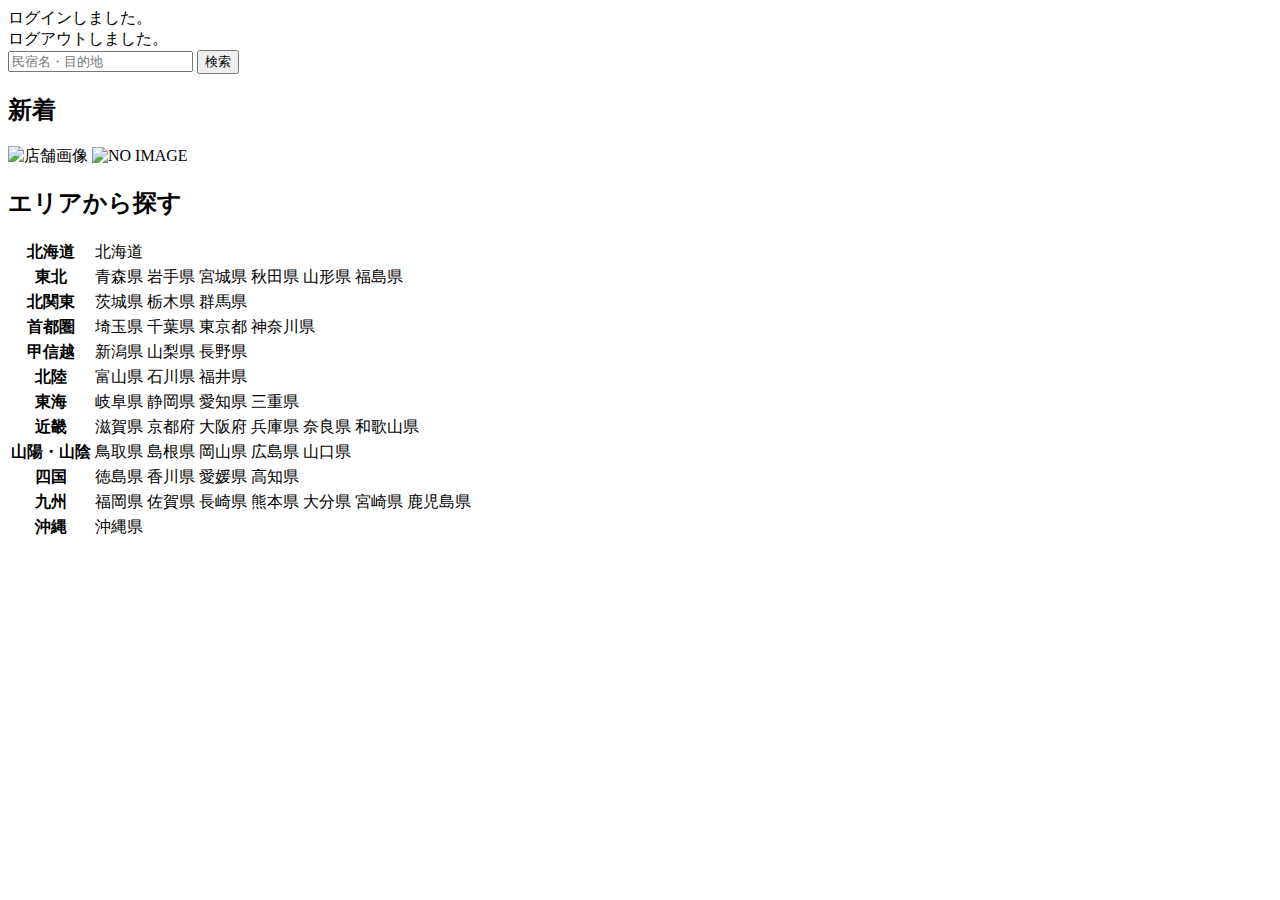
<file: src/main/resources/templates/index.html>
<!DOCTYPE html>
<html xmlns:th="https://www.thymeleaf.org" xmlns:sec="http://www.thymeleaf.org/extras/spring-security">
    <head>
        <div th:replace="~{fragment :: meta}"></div>

        <div th:replace="~{fragment :: styles}"></div>

        <title>SAMURAI Travel</title>
    </head>
    <body>
        <div class="samuraitravel-wrapper">
        <!-- ヘッダー -->
            <div th:replace="~{fragment :: header}"></div>

            <main>
                <div class="container pt-4 pb-5 samuraitravel-container">
                    <div th:if="${param.loggedIn}" class="alert alert-info">
                        ログインしました。
                    </div>

                    <div th:if="${param.loggedOut}" class="alert alert-info">
                        ログアウトしました。
                    </div>

                    <div th:if="${successMessage}" class="alert alert-info">
                        <span th:text="${successMessage}"></span>
                    </div>

                    <div class="d-flex justify-content-center">
                        <form method="get" th:action="@{/houses}" class="mb-5 samuraitravel-search-form">
                            <div class="input-group">
                                <input type="text" class="form-control" name="keyword" th:value="${keyword}" placeholder="民宿名・目的地">
                                <button type="submit" class="btn text-white shadow-sm samuraitravel-btn">検索</button>
                            </div>
                        </form>
                    </div>

                    <h2 class="text-center mb-3">新着</h2>
                    <div class="row row-cols-lg-5 row-cols-2 g-3 mb-5">
                        <div class="col" th:each="newHouse : ${newHouses}">
                            <a th:href="@{/houses/__${newHouse.getId()}__}" class="link-dark samuraitravel-card-link">
                                <div class="card h-100">
                                    <img th:if="${newHouse.getImageName()}" th:src="@{/storage/__${newHouse.getImageName()}__}" class="card-img-top samuraitravel-vertical-card-image" alt="店舗画像">
                                    <img th:unless="${newHouse.getImageName()}" th:src="@{/images/noImage.png}" class="card-img-top samuraitravel-vertical-card-image" alt="NO IMAGE">
                                    <div class="card-body">
                                        <h3 class="card-title" th:text="${newHouse.getName()}"></h3>
                                        <p class="card-text mb-1">
                                            <small class="text-muted" th:text="${newHouse.getAddress()}"></small>
                                        </p>
                                        <p class="card-text">
                                            <span th:text="${#numbers.formatInteger(newHouse.getPrice(), 1, 'COMMA') + '円 / 泊'}"></span>
                                        </p>
                                    </div>
                                </div>
                            </a>
                        </div>
                    </div>

                    <div class="row justify-content-center">
                        <div class="col-xl-5 col-lg-6 col-md-8">

                            <h2 class="text-center mb-3">エリアから探す</h2>

                            <table class="table">
                                <tbody>
                                <tr>
                                    <th>北海道</th>
                                    <td>
                                        <a th:href="@{/houses?area=北海道}">北海道</a>
                                    </td>
                                </tr>
                                <tr>
                                    <th>東北</th>
                                    <td>
                                        <a th:href="@{/houses?area=青森県}" class="me-2">青森県</a>
                                        <a th:href="@{/houses?area=岩手県}" class="me-2">岩手県</a>
                                        <a th:href="@{/houses?area=宮城県}" class="me-2">宮城県</a>
                                        <a th:href="@{/houses?area=秋田県}" class="me-2">秋田県</a>
                                        <a th:href="@{/houses?area=山形県}" class="me-2">山形県</a>
                                        <a th:href="@{/houses?area=福島県}">福島県</a>
                                    </td>
                                </tr>
                                <tr>
                                    <th>北関東</th>
                                    <td>
                                        <a th:href="@{/houses?area=茨城県}" class="me-2">茨城県</a>
                                        <a th:href="@{/houses?area=栃木県}" class="me-2">栃木県</a>
                                        <a th:href="@{/houses?area=群馬県}">群馬県</a>
                                    </td>
                                </tr>
                                <tr>
                                    <th>首都圏</th>
                                    <td>
                                        <a th:href="@{/houses?area=埼玉県}" class="me-2">埼玉県</a>
                                        <a th:href="@{/houses?area=千葉県}" class="me-2">千葉県</a>
                                        <a th:href="@{/houses?area=東京都}" class="me-2">東京都</a>
                                        <a th:href="@{/houses?area=神奈川県}">神奈川県</a>
                                    </td>
                                </tr>
                                <tr>
                                    <th>甲信越</th>
                                    <td>
                                        <a th:href="@{/houses?area=新潟県}" class="me-2">新潟県</a>
                                        <a th:href="@{/houses?area=山梨県}" class="me-2">山梨県</a>
                                        <a th:href="@{/houses?area=長野県}">長野県</a>
                                    </td>
                                </tr>
                                <tr>
                                    <th>北陸</th>
                                    <td>
                                        <a th:href="@{/houses?area=富山県}" class="me-2">富山県</a>
                                        <a th:href="@{/houses?area=石川県}" class="me-2">石川県</a>
                                        <a th:href="@{/houses?area=福井県}">福井県</a>
                                    </td>
                                </tr>
                                <tr>
                                    <th>東海</th>
                                    <td>
                                        <a th:href="@{/houses?area=岐阜県}" class="me-2">岐阜県</a>
                                        <a th:href="@{/houses?area=静岡県}" class="me-2">静岡県</a>
                                        <a th:href="@{/houses?area=愛知県}" class="me-2">愛知県</a>
                                        <a th:href="@{/houses?area=三重県}">三重県</a>
                                    </td>
                                </tr>
                                <tr>
                                    <th>近畿</th>
                                    <td>
                                        <a th:href="@{/houses?area=滋賀県}" class="me-2">滋賀県</a>
                                        <a th:href="@{/houses?area=京都府}" class="me-2">京都府</a>
                                        <a th:href="@{/houses?area=大阪府}" class="me-2">大阪府</a>
                                        <a th:href="@{/houses?area=兵庫県}" class="me-2">兵庫県</a>
                                        <a th:href="@{/houses?area=奈良県}" class="me-2">奈良県</a>
                                        <a th:href="@{/houses?area=和歌山県}">和歌山県</a>
                                    </td>
                                </tr>
                                <tr>
                                    <th>山陽・山陰</th>
                                    <td>
                                        <a th:href="@{/houses?area=鳥取県}" class="me-2">鳥取県</a>
                                        <a th:href="@{/houses?area=島根県}" class="me-2">島根県</a>
                                        <a th:href="@{/houses?area=岡山県}" class="me-2">岡山県</a>
                                        <a th:href="@{/houses?area=広島県}" class="me-2">広島県</a>
                                        <a th:href="@{/houses?area=山口県}">山口県</a>
                                    </td>
                                </tr>
                                <tr>
                                    <th>四国</th>
                                    <td>
                                        <a th:href="@{/houses?area=徳島県}" class="me-2">徳島県</a>
                                        <a th:href="@{/houses?area=香川県}" class="me-2">香川県</a>
                                        <a th:href="@{/houses?area=愛媛県}" class="me-2">愛媛県</a>
                                        <a th:href="@{/houses?area=高知県}">高知県</a>
                                    </td>
                                </tr>
                                <tr>
                                    <th>九州</th>
                                    <td>
                                        <a th:href="@{/houses?area=福岡県}" class="me-2">福岡県</a>
                                        <a th:href="@{/houses?area=佐賀県}" class="me-2">佐賀県</a>
                                        <a th:href="@{/houses?area=長崎県}" class="me-2">長崎県</a>
                                        <a th:href="@{/houses?area=熊本県}" class="me-2">熊本県</a>
                                        <a th:href="@{/houses?area=大分県}" class="me-2">大分県</a>
                                        <a th:href="@{/houses?area=宮崎県}" class="me-2">宮崎県</a>
                                        <a th:href="@{/houses?area=鹿児島県}">鹿児島県</a>
                                    </td>
                                </tr>
                                <tr>
                                    <th>沖縄</th>
                                    <td>
                                        <a th:href="@{/houses?area=沖縄県}">沖縄県</a>
                                    </td>
                                </tr>
                                </tbody>
                            </table>
                        </div>
                    </div>
                </div>
            </main>

            <!-- フッター -->
            <div th:replace="~{fragment :: footer}"></div>
        </div>

        <div th:replace="~{fragment :: scripts}"></div>
    </body>
</html>
</file>
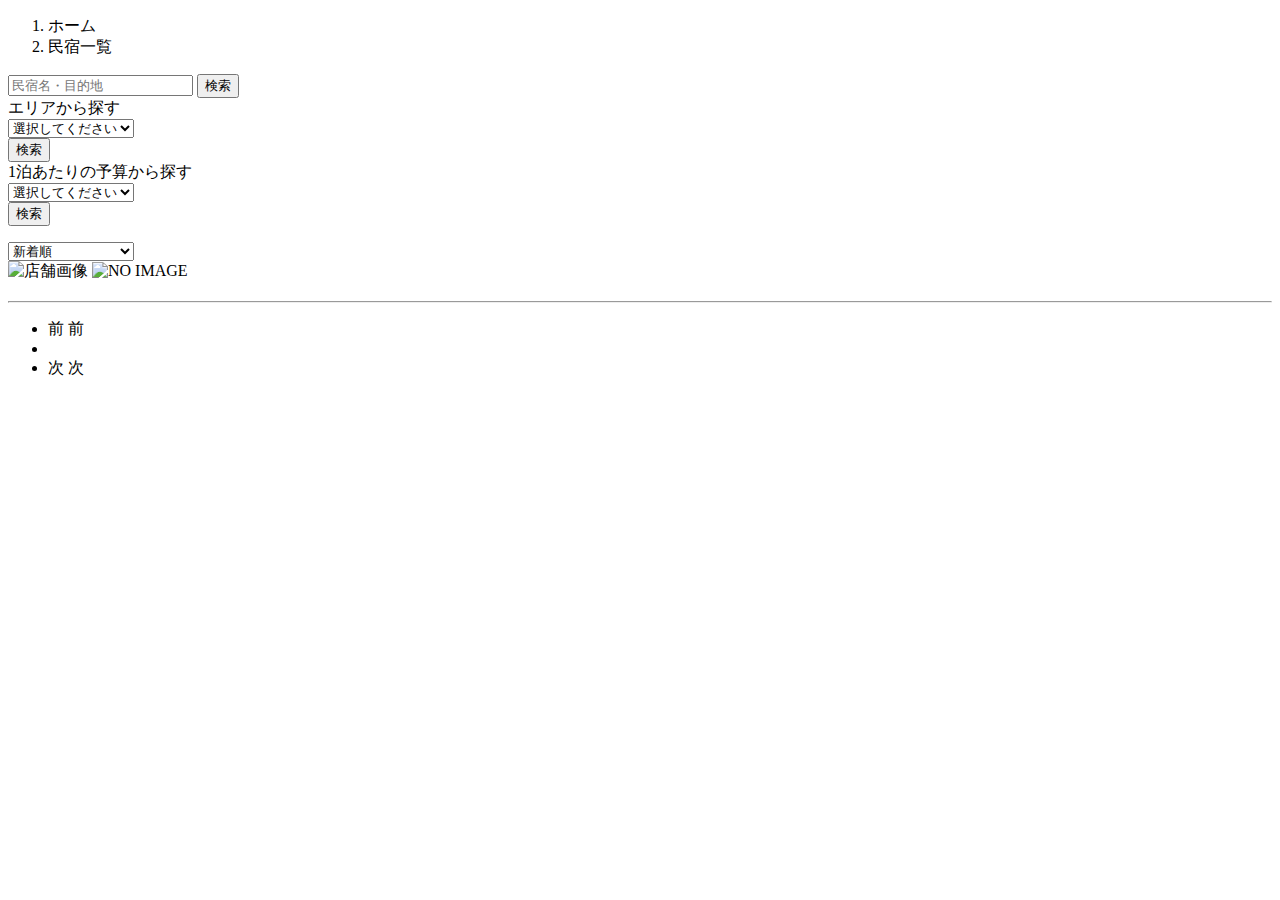
<file: src/main/resources/templates/houses/index.html>
<!DOCTYPE html>
<html xmlns:th="https://www.thymeleaf.org" xmlns:sec="http://www.thymeleaf.org/extras/spring-security">
<head>
  <div th:replace="~{fragment :: meta}"></div>

  <div th:replace="~{fragment :: styles}"></div>

  <title>民宿一覧</title>
</head>
<body>
<div class="samuraitravel-wrapper">
  <!-- ヘッダー -->
  <div th:replace="~{fragment :: header}"></div>

  <main>
    <div class="container samuraitravel-container pb-5">
      <div class="row justify-content-center">
        <nav class="my-3" style="--bs-breadcrumb-divider: '>';" aria-label="breadcrumb">
          <ol class="breadcrumb mb-0">
            <li class="breadcrumb-item"><a th:href="@{/}">ホーム</a></li>
            <li class="breadcrumb-item active" aria-current="page">民宿一覧</li>
          </ol>
        </nav>

        <div class="col-xl-3 col-lg-4 col-md-12">
          <form method="get" th:action="@{/houses}" class="w-100 mb-3">
            <div class="input-group">
              <input type="text" class="form-control" name="keyword" th:value="${keyword}" placeholder="民宿名・目的地">
              <button type="submit" class="btn text-white shadow-sm samuraitravel-btn">検索</button>
            </div>
          </form>

          <div class="card mb-3">
            <div class="card-header">
              エリアから探す
            </div>
            <div class="card-body">
              <form method="get" th:action="@{/houses}" class="w-100">
                <div class="form-group mb-3">
                  <select class="form-control form-select" name="area">
                    <option value="" hidden>選択してください</option>
                    <optgroup label="北海道">
                      <option value="北海道" th:selected="${area == '北海道'}">北海道</option>
                    </optgroup>
                    <optgroup label="東北">
                      <option value="青森県" th:selected="${area == '青森県'}">青森県</option>
                      <option value="岩手県" th:selected="${area == '岩手県'}">岩手県</option>
                      <option value="宮城県" th:selected="${area == '宮城県'}">宮城県</option>
                      <option value="秋田県" th:selected="${area == '秋田県'}">秋田県</option>
                      <option value="山形県" th:selected="${area == '山形県'}">山形県</option>
                      <option value="福島県" th:selected="${area == '福島県'}">福島県</option>
                    </optgroup>
                    <optgroup label="北関東">
                      <option value="茨城県" th:selected="${area == '茨城県'}">茨城県</option>
                      <option value="栃木県" th:selected="${area == '栃木県'}">栃木県</option>
                      <option value="群馬県" th:selected="${area == '群馬県'}">群馬県</option>
                    </optgroup>
                    <optgroup label="首都圏">
                      <option value="埼玉県" th:selected="${area == '埼玉県'}">埼玉県</option>
                      <option value="千葉県" th:selected="${area == '千葉県'}">千葉県</option>
                      <option value="東京都" th:selected="${area == '東京都'}">東京都</option>
                      <option value="神奈川県" th:selected="${area == '神奈川県'}">神奈川県</option>
                    </optgroup>
                    <optgroup label="甲信越">
                      <option value="新潟県" th:selected="${area == '新潟県'}">新潟県</option>
                      <option value="山梨県" th:selected="${area == '山梨県'}">山梨県</option>
                      <option value="長野県" th:selected="${area == '長野県'}">長野県</option>
                    </optgroup>
                    <optgroup label="北陸">
                      <option value="富山県" th:selected="${area == '富山県'}">富山県</option>
                      <option value="石川県" th:selected="${area == '石川県'}">石川県</option>
                      <option value="福井県" th:selected="${area == '福井県'}">福井県</option>
                    </optgroup>
                    <optgroup label="東海">
                      <option value="岐阜県" th:selected="${area == '岐阜県'}">岐阜県</option>
                      <option value="静岡県" th:selected="${area == '静岡県'}">静岡県</option>
                      <option value="愛知県" th:selected="${area == '愛知県'}">愛知県</option>
                      <option value="三重県" th:selected="${area == '三重県'}">三重県</option>
                    </optgroup>
                    <optgroup label="近畿">
                      <option value="滋賀県" th:selected="${area == '滋賀県'}">滋賀県</option>
                      <option value="京都府" th:selected="${area == '京都府'}">京都府</option>
                      <option value="大阪府" th:selected="${area == '大阪府'}">大阪府</option>
                      <option value="兵庫県" th:selected="${area == '兵庫県'}">兵庫県</option>
                      <option value="奈良県" th:selected="${area == '奈良県'}">奈良県</option>
                      <option value="和歌山県" th:selected="${area == '和歌山県'}">和歌山県</option>
                    </optgroup>
                    <optgroup label="山陽・山陰">
                      <option value="鳥取県" th:selected="${area == '鳥取県'}">鳥取県</option>
                      <option value="島根県" th:selected="${area == '島根県'}">島根県</option>
                      <option value="岡山県" th:selected="${area == '岡山県'}">岡山県</option>
                      <option value="広島県" th:selected="${area == '広島県'}">広島県</option>
                      <option value="山口県" th:selected="${area == '山口県'}">山口県</option>
                    </optgroup>
                    <optgroup label="四国">
                      <option value="徳島県" th:selected="${area == '徳島県'}">徳島県</option>
                      <option value="香川県" th:selected="${area == '香川県'}">香川県</option>
                      <option value="愛媛県" th:selected="${area == '愛媛県'}">愛媛県</option>
                      <option value="高知県" th:selected="${area == '高知県'}">高知県</option>
                    </optgroup>
                    <optgroup label="九州">
                      <option value="福岡県" th:selected="${area == '福岡県'}">福岡県</option>
                      <option value="佐賀県" th:selected="${area == '佐賀県'}">佐賀県</option>
                      <option value="長崎県" th:selected="${area == '長崎県'}">長崎県</option>
                      <option value="熊本県" th:selected="${area == '熊本県'}">熊本県</option>
                      <option value="大分県" th:selected="${area == '大分県'}">大分県</option>
                      <option value="宮崎県" th:selected="${area == '宮崎県'}">宮崎県</option>
                      <option value="鹿児島県" th:selected="${area == '鹿児島県'}">鹿児島県</option>
                    </optgroup>
                    <optgroup label="沖縄">
                      <option value="沖縄県" th:selected="${area == '沖縄県'}">沖縄県</option>
                    </optgroup>
                  </select>
                </div>
                <div class="form-group">
                  <button type="submit" class="btn text-white shadow-sm w-100 samuraitravel-btn">検索</button>
                </div>
              </form>
            </div>
          </div>

          <div class="card mb-3">
            <div class="card-header">
              1泊あたりの予算から探す
            </div>
            <div class="card-body">
              <form method="get" th:action="@{/houses}" class="w-100">
                <div class="form-group mb-3">
                  <select class="form-control form-select" name="price">
                    <option value="" hidden>選択してください</option>
                    <option value="6000" th:selected="${price == 6000}">6,000円以内</option>
                    <option value="7000" th:selected="${price == 7000}">7,000円以内</option>
                    <option value="8000" th:selected="${price == 8000}">8,000円以内</option>
                    <option value="9000" th:selected="${price == 9000}">9,000円以内</option>
                    <option value="10000" th:selected="${price == 10000}">10,000円以内</option>
                  </select>
                </div>
                <div class="form-group">
                  <button type="submit" class="btn text-white shadow-sm w-100 samuraitravel-btn">検索</button>
                </div>
              </form>
            </div>
          </div>
        </div>

        <div class="col">
          <div class="d-flex justify-content-between flex-wrap">
            <p th:if="${housePage.getTotalPages() > 1}" class="fs-5 mb-3" th:text="${'検索結果：' + housePage.getTotalElements() + '件' + '（' + (housePage.getNumber() + 1) + ' / ' + housePage.getTotalPages() + ' ページ）'}"></p>
            <p th:unless="${housePage.getTotalPages() > 1}" class="fs-5 mb-3" th:text="${'検索結果：' + housePage.getTotalElements() + '件'}"></p>
            <form method="get" th:action="@{/houses}" class="mb-3 samuraitravel-sort-box">
              <input th:if="${keyword}" type="hidden" name="keyword" th:value="${keyword}">
              <input th:if="${area}" type="hidden" name="area" th:value="${area}">
              <input th:if="${price}" type="hidden" name="price" th:value="${price}">
              <select class="form-select form-select-sm" name="order" onChange="this.form.submit();">
                <option value="createdAtDesc" th:selected="${order == 'createdAtDesc' || order == null}">新着順</option>
                <option value="priceAsc" th:selected="${order == 'priceAsc'}">宿泊料金が安い順</option>
              </select>
            </form>

          </div>

          <div class="mb-3" th:each="house : ${housePage}">
            <a th:href="@{/houses/__${house.getId()}__}" class="link-dark samuraitravel-card-link">
              <div class="card h-100">
                <div class="row g-0">
                  <div class="col-md-4">
                    <img th:if="${house.getImageName()}" th:src="@{/storage/__${house.getImageName()}__}" class="card-img-top samuraitravel-horizontal-card-image" alt="店舗画像">
                    <img th:unless="${house.getImageName()}" th:src="@{/images/noImage.png}" class="card-img-top samuraitravel-horizontal-card-image" alt="NO IMAGE">
                  </div>
                  <div class="col-md-8">
                    <div class="card-body">
                      <h3 class="card-title mb-3" th:text="${house.getName()}"></h3>

                      <hr class="mb-3">

                      <p class="card-text mb-2">
                        <span th:text="${house.getDescription()}"></span>
                      </p>

                      <p class="card-text mb-2">
                        <small class="text-muted" th:text="${'〒' + house.getPostalCode()}"></small>
                        <small class="text-muted" th:text="${house.getAddress()}"></small>
                      </p>

                      <p class="card-text">
                        <span th:text="${#numbers.formatInteger(house.getPrice(), 1, 'COMMA') + '円 / 泊'}"></span>
                      </p>
                    </div>
                  </div>
                </div>
              </div>
            </a>
          </div>

          <!-- ページネーション -->
          <div th:if="${housePage.getTotalPages() > 1}" class="d-flex justify-content-center">
            <nav aria-label="民宿一覧ページ">
              <ul class="pagination">
                <li class="page-item">
                  <span th:if="${housePage.isFirst()}" class="page-link disabled">前</span>
                  <a th:unless="${housePage.isFirst()}" th:href="@{/houses(page = ${housePage.getNumber() - 1}, keyword = ${keyword}, area = ${area}, price = ${price}, order = ${order})}" class="page-link samuraitravel-page-link">前</a>
                </li>
                <li th:each="i : ${#numbers.sequence(0, housePage.getTotalPages() - 1)}" class="page-item">
                  <span th:if="${i == housePage.getNumber()}" class="page-link active samuraitravel-active" th:text="${i + 1}"></span>
                  <a th:unless="${i == housePage.getNumber()}" th:href="@{/houses(page = ${i}, keyword = ${keyword}, area = ${area}, price = ${price}, order = ${order})}" class="page-link samuraitravel-page-link" th:text="${i + 1}"></a>
                </li>
                <li class="page-item">
                  <span th:if="${housePage.isLast()}" class="page-link disabled">次</span>
                  <a th:unless="${housePage.isLast()}" th:href="@{/houses(page = ${housePage.getNumber() + 1}, keyword = ${keyword}, area = ${area}, price = ${price}, order = ${order})}" class="page-link samuraitravel-page-link">次</a>
                </li>
              </ul>
            </nav>
          </div>
        </div>
      </div>
    </div>
  </main>

  <!-- フッター -->
  <div th:replace="~{fragment :: footer}"></div>
</div>

<div th:replace="~{fragment :: scripts}"></div>
</body>
</html>
</file>
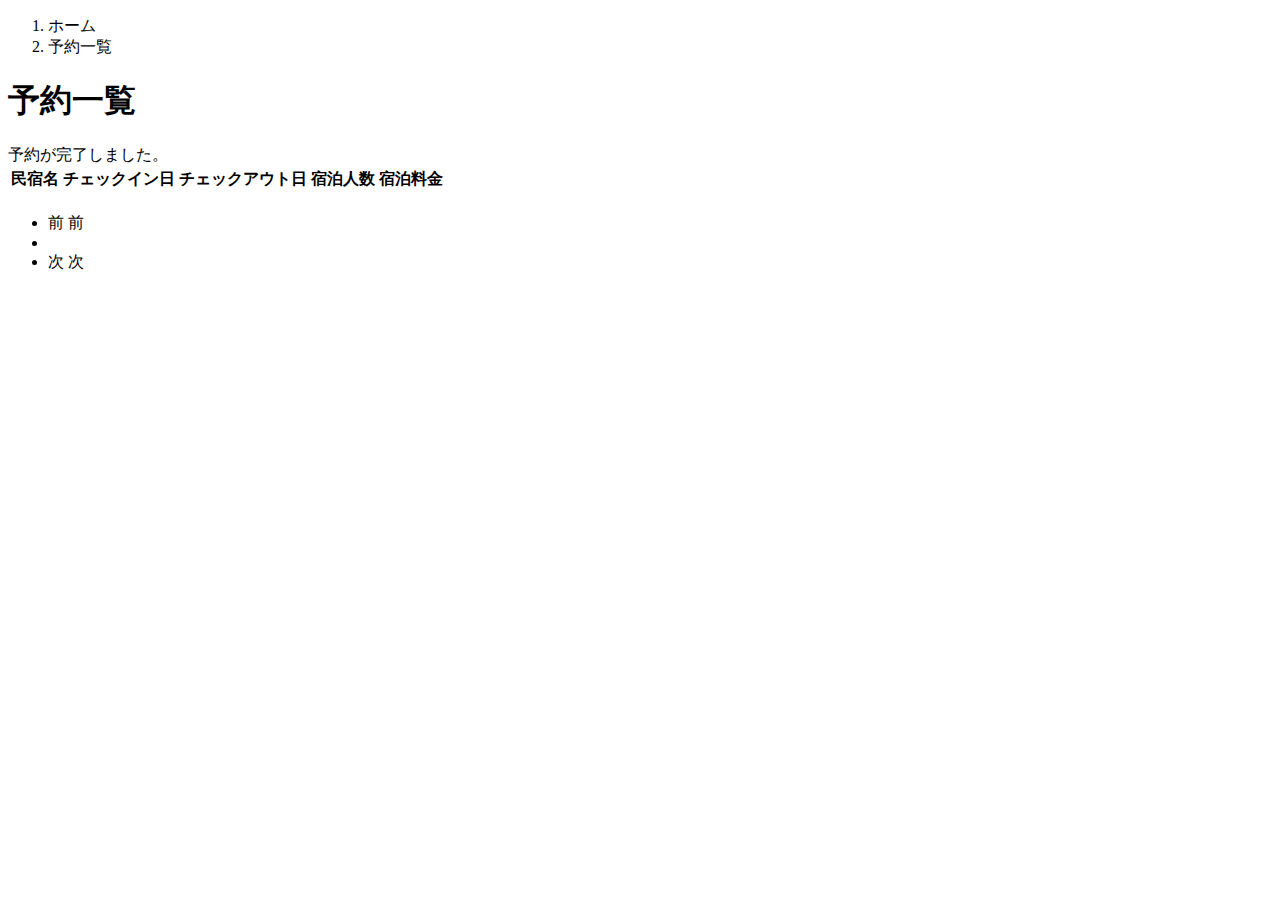
<file: src/main/resources/templates/reservations/index.html>
<!DOCTYPE html>
<html xmlns:th="https://www.thymeleaf.org" xmlns:sec="http://www.thymeleaf.org/extras/spring-security">
<head>
    <div th:replace="~{fragment :: meta}"></div>

    <div th:replace="~{fragment :: styles}"></div>

    <title>予約一覧</title>
</head>
<body>
<div class="samuraitravel-wrapper">
    <!-- ヘッダー -->
    <div th:replace="~{fragment :: header}"></div>

    <main>
        <div class="container samuraitravel-container pb-5">
            <div class="row justify-content-center">
                <div class="col-xxl-9 col-xl-10 col-lg-11">
                    <nav class="my-3" style="--bs-breadcrumb-divider: '>';" aria-label="breadcrumb">
                        <ol class="breadcrumb mb-0">
                            <li class="breadcrumb-item"><a th:href="@{/}">ホーム</a></li>
                            <li class="breadcrumb-item active" aria-current="page">予約一覧</li>
                        </ol>
                    </nav>

                    <h1 class="mb-3 text-center">予約一覧</h1>

                    <div th:if="${param.reserved}" class="alert alert-info">
                        予約が完了しました。
                    </div>

                    <table class="table">
                        <thead>
                        <tr>
                            <th scope="col">民宿名</th>
                            <th scope="col">チェックイン日</th>
                            <th scope="col">チェックアウト日</th>
                            <th scope="col">宿泊人数</th>
                            <th scope="col">宿泊料金</th>
                        </tr>
                        </thead>
                        <tbody>
                        <tr th:each="reservation : ${reservationPage}">
                            <td>
                                <a th:href="@{/houses/__${reservation.getHouse().getId()}__}" th:text="${reservation.getHouse().getName()}"></a>
                            </td>
                            <td th:text="${reservation.getCheckinDate()}"></td>
                            <td th:text="${reservation.getCheckoutDate()}"></td>
                            <td th:text="${reservation.getNumberOfPeople + '名'}"></td>
                            <td th:text="${#numbers.formatInteger(reservation.getAmount(), 1, 'COMMA') + '円'}"></td>
                        </tr>
                        </tbody>
                    </table>

                    <!-- ページネーション -->
                    <div th:if="${reservationPage.getTotalPages() > 1}" class="d-flex justify-content-center">
                        <nav aria-label="予約一覧ページ">
                            <ul class="pagination">
                                <li class="page-item">
                                    <span th:if="${reservationPage.isFirst()}" class="page-link disabled">前</span>
                                    <a th:unless="${reservationPage.isFirst()}" th:href="@{/reservations(page = ${reservationPage.getNumber() - 1})}" class="page-link samuraitravel-page-link">前</a>
                                </li>
                                <li th:each="i : ${#numbers.sequence(0, reservationPage.getTotalPages() - 1)}" class="page-item">
                                    <span th:if="${i == reservationPage.getNumber()}" class="page-link active samuraitravel-active" th:text="${i + 1}"></span>
                                    <a th:unless="${i == reservationPage.getNumber()}" th:href="@{/reservations(page = ${i})}" class="page-link samuraitravel-page-link" th:text="${i + 1}"></a>
                                </li>
                                <li class="page-item">
                                    <span th:if="${reservationPage.isLast()}" class="page-link disabled">次</span>
                                    <a th:unless="${reservationPage.isLast()}" th:href="@{/reservations(page = ${reservationPage.getNumber() + 1})}" class="page-link samuraitravel-page-link">次</a>
                                </li>
                            </ul>
                        </nav>
                    </div>
                </div>
            </div>
        </div>
    </main>

    <!-- フッター -->
    <div th:replace="~{fragment :: footer}"></div>
</div>

<div th:replace="~{fragment :: scripts}"></div>
</body>
</html>
</file>
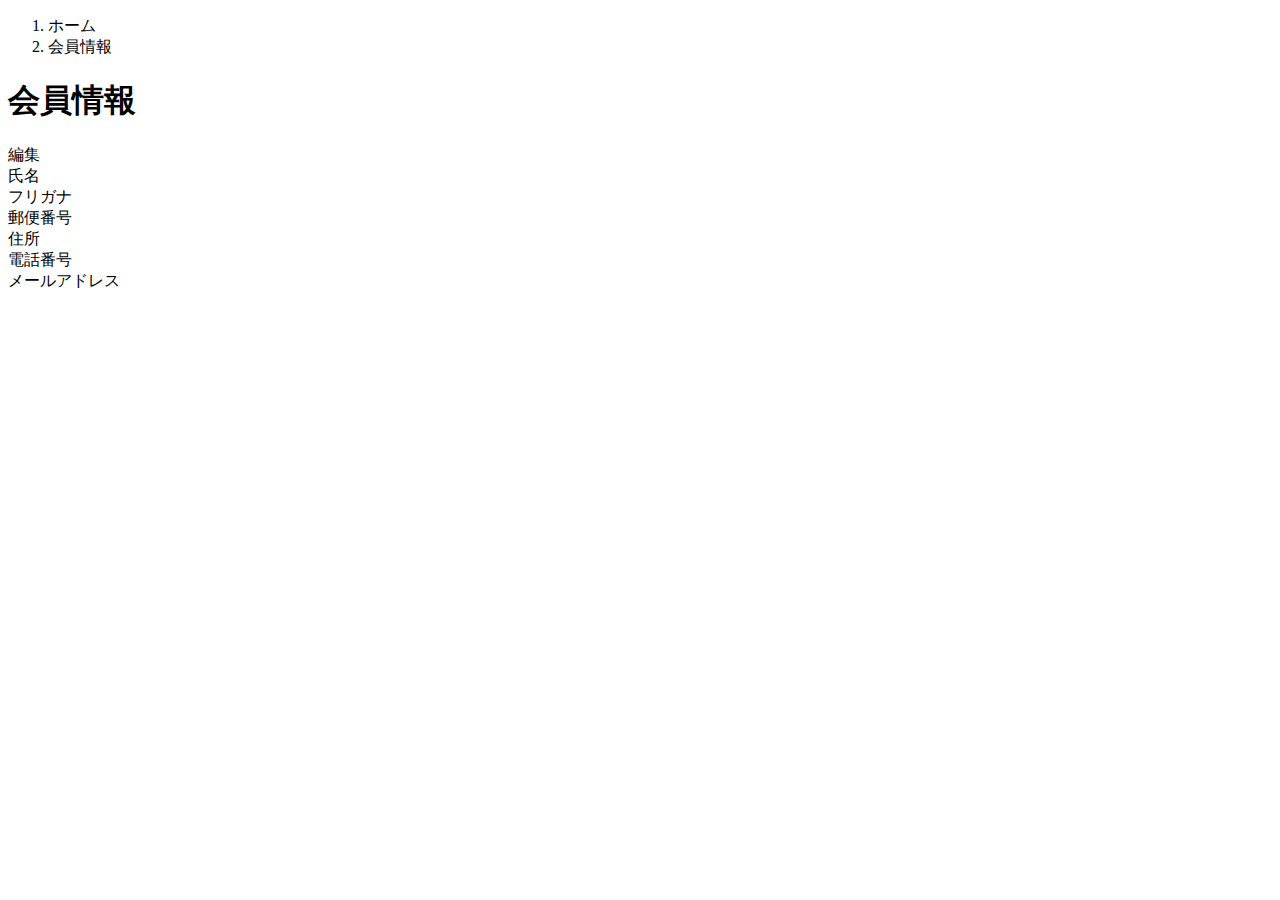
<file: src/main/resources/templates/user/index.html>
<!DOCTYPE html>
<html xmlns:th="https://www.thymeleaf.org" xmlns:sec="http://www.thymeleaf.org/extras/spring-security">
<head>
    <div th:replace="~{fragment :: meta}"></div>

    <div th:replace="~{fragment :: styles}"></div>

    <title>会員情報</title>
</head>
<body>
<div class="samuraitravel-wrapper">
    <!-- ヘッダー -->
    <div th:replace="~{fragment :: header}"></div>

    <main>
        <div class="container pb-5 samuraitravel-container">
            <div class="row justify-content-center">
                <div class="col-xl-5 col-lg-6 col-md-8">
                    <nav class="my-3" style="--bs-breadcrumb-divider: '>';" aria-label="breadcrumb">
                        <ol class="breadcrumb mb-0">
                            <li class="breadcrumb-item"><a th:href="@{/}">ホーム</a></li>
                            <li class="breadcrumb-item active" aria-current="page">会員情報</li>
                        </ol>
                    </nav>

                    <h1 class="mb-3 text-center">会員情報</h1>

                    <div class="d-flex justify-content-end align-items-end mb-3">
                        <div>
                            <a th:href="@{/user/edit}">編集</a>
                        </div>
                    </div>

                    <div th:if="${successMessage}" class="alert alert-info">
                        <span th:text="${successMessage}"></span>
                    </div>

                    <div class="container mb-4">
                        <div class="row pb-2 mb-2 border-bottom">
                            <div class="col-4">
                                <span class="fw-bold">氏名</span>
                            </div>

                            <div class="col">
                                <span th:text="${user.getName()}"></span>
                            </div>
                        </div>

                        <div class="row pb-2 mb-2 border-bottom">
                            <div class="col-4">
                                <span class="fw-bold">フリガナ</span>
                            </div>

                            <div class="col">
                                <span th:text="${user.getFurigana()}"></span>
                            </div>
                        </div>

                        <div class="row pb-2 mb-2 border-bottom">
                            <div class="col-4">
                                <span class="fw-bold">郵便番号</span>
                            </div>

                            <div class="col">
                                <span th:text="${user.getPostalCode()}"></span>
                            </div>
                        </div>

                        <div class="row pb-2 mb-2 border-bottom">
                            <div class="col-4">
                                <span class="fw-bold">住所</span>
                            </div>

                            <div class="col">
                                <span th:text="${user.getAddress()}"></span>
                            </div>
                        </div>

                        <div class="row pb-2 mb-2 border-bottom">
                            <div class="col-4">
                                <span class="fw-bold">電話番号</span>
                            </div>

                            <div class="col">
                                <span th:text="${user.getPhoneNumber()}"></span>
                            </div>
                        </div>

                        <div class="row pb-2 mb-2 border-bottom">
                            <div class="col-4">
                                <span class="fw-bold">メールアドレス</span>
                            </div>

                            <div class="col">
                                <span th:text="${user.getEmail()}"></span>
                            </div>
                        </div>
                    </div>
                </div>
            </div>
        </div>
    </main>

    <!-- フッター -->
    <div th:replace="~{fragment :: footer}"></div>
</div>

<div th:replace="~{fragment :: scripts}"></div>
</body>
</html>
</file>
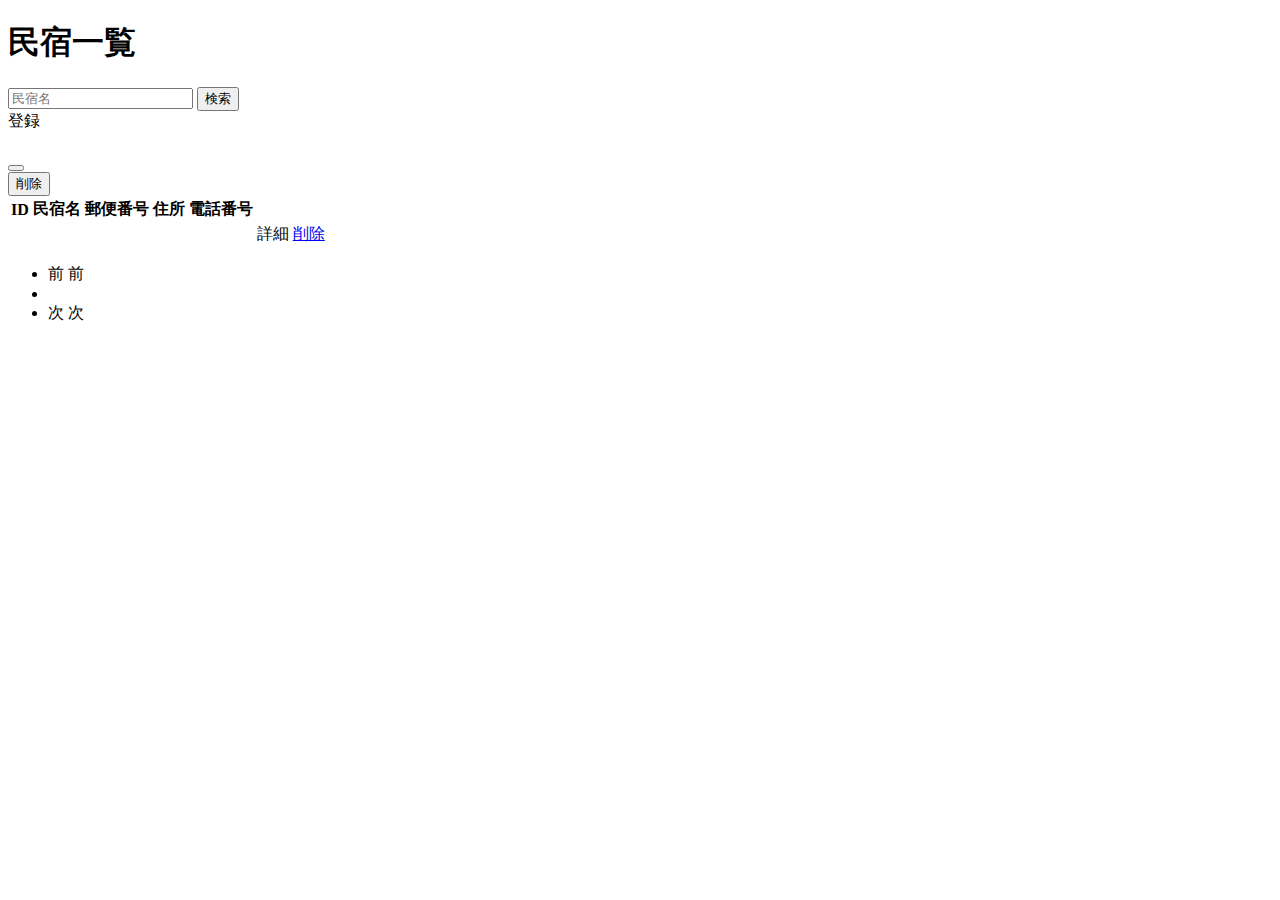
<file: src/main/resources/templates/admin/houses/index.html>
<!DOCTYPE html>
<html xmlns:th="https://www.thymeleaf.org" xmlns:sec="http://www.thymeleaf.org/extras/spring-security">
<head>
    <div th:replace="~{fragment :: meta}"></div>

    <!-- Bootstrap -->
    <div th:replace="~{fragment :: styles}"></div>
    <title>民宿一覧</title>
</head>
<body>
<div class="samuraitravel-wrapper">
    <!-- ヘッダー -->
    <div th:replace="~{fragment :: header}"></div>

    <main>
        <div class="container pt-4 pb-5 samuraitravel-container">
            <div class="row justify-content-center">
                <div class="col-xxl-9 col-xl-10 col-lg-11">

                    <h1 class="mb-4 text-center">民宿一覧</h1>

                    <div class="d-flex justify-content-between align-items-end flex-wrap">
                        <form method = "get" th:action = "@{/admin/houses}" class = "mb-3">
                            <div class ="input-group">
                                <input type = "text" class="form-control" name="keyword" th:value="${keyword}" placeholder="民宿名">
                                <button type ="submit" class="btn text-white shadow-sm samuraitravel-btn">検索</button>
                            </div>

                        </form>
                        <a th:href="@{/admin/houses/register}" class="btn text-white shadow-sm mb-3 samuraitravel-btn">登録</a>
                    </div>

                    <div th:if="${successMessage}" class="alert alert-info">
                        <span th:text="${successMessage}"></span>

                    </div>

                    <table class="table">
                        <thead>
                        <tr>
                            <th scope="col">ID</th>
                            <th scope="col">民宿名</th>
                            <th scope="col">郵便番号</th>
                            <th scope="col">住所</th>
                            <th scope="col">電話番号</th>
                            <th scope="col"></th>
                            <th scope="col"></th>
                        </tr>
                        </thead>
                        <tbody>
                        <tr th:each="house : ${housePage}">
                            <td th:text="${house.getId()}"></td>
                            <td th:text="${house.getName()}"></td>
                            <td th:text="${house.getPostalCode()}"></td>
                            <td th:text="${house.getAddress()}"></td>
                            <td th:text="${house.getPhoneNumber()}"></td>
                            <td><a th:href="@{/admin/houses/__${house.getId()}__}">詳細</a></td>
                            <td><a href="#" class="samuraitravel-link-danger" data-bs-toggle="modal" th:data-bs-target="${'#deleteHouseModal' + house.getId()}">削除</a></td>

                            <!-- 削除用モーダル -->
                            <div class="modal fade" th:id="${'deleteHouseModal' + house.getId()}" tabindex="-1" th:aria-labelledby="${'deleteHouseModalLabel' + house.getId()}">
                                <div class="modal-dialog">
                                    <div class="modal-content">
                                        <div class="modal-header">
                                            <h5 class="modal-title" th:id="${'deleteHouseModalLabel' + house.getId()}" th:text="${house.getName() + 'を削除してもよろしいですか？'}"></h5>
                                            <button type="button" class="btn-close" data-bs-dismiss="modal" aria-label="閉じる"></button>
                                        </div>
                                        <div class="modal-footer">
                                            <form method="post"th:action="@{/admin/houses/__${house.getId()}__/delete}">
                                                <button type="submit" class="btn samuraitravel-btn-danger text-white shadow-sm">削除</button>
                                            </form>
                                        </div>
                                    </div>
                                </div>
                            </div>
                        </tr>
                        </tbody>
                    </table>

                    <!-- ページネーション -->
                    <div th:if="${housePage.getTotalPages() > 1}" class="d-flex justify-content-center">
                        <nav aria-label="民宿一覧ページ">
                            <ul class="pagination">
                                <li class="page-item">
                                    <span th:if="${housePage.isFirst()}" class="page-link disabled">前</span>
                                    <a th:unless="${housePage.isFirst()}" th:href="@{/admin/houses(page = ${housePage.getNumber() - 1}, keyword = ${keyword})}" class="page-link samuraitravel-page-link">前</a>
                                </li>
                                <li th:each="i : ${#numbers.sequence(0, housePage.getTotalPages() - 1)}" class="page-item">
                                    <span th:if="${i == housePage.getNumber()}" class="page-link active samuraitravel-active" th:text="${i + 1}"></span>
                                    <a th:unless="${i == housePage.getNumber()}" th:href="@{/admin/houses(page = ${i}, keyword = ${keyword})}" class="page-link samuraitravel-page-link" th:text="${i + 1}"></a>
                                </li>
                                <li class="page-item">
                                    <span th:if="${housePage.isLast()}" class="page-link disabled">次</span>
                                    <a th:unless="${housePage.isLast()}" th:href="@{/admin/houses(page = ${housePage.getNumber() + 1}, keyword = ${keyword})}" class="page-link samuraitravel-page-link">次</a>
                                </li>
                            </ul>
                        </nav>
                    </div>
                </div>
            </div>
        </div>
    </main>

    <!-- フッター -->
    <div th:replace="~{fragment :: footer}"></div>
</div>


<div th:replace="~{fragment :: scripts}"></div>
</body>
</html>
</file>
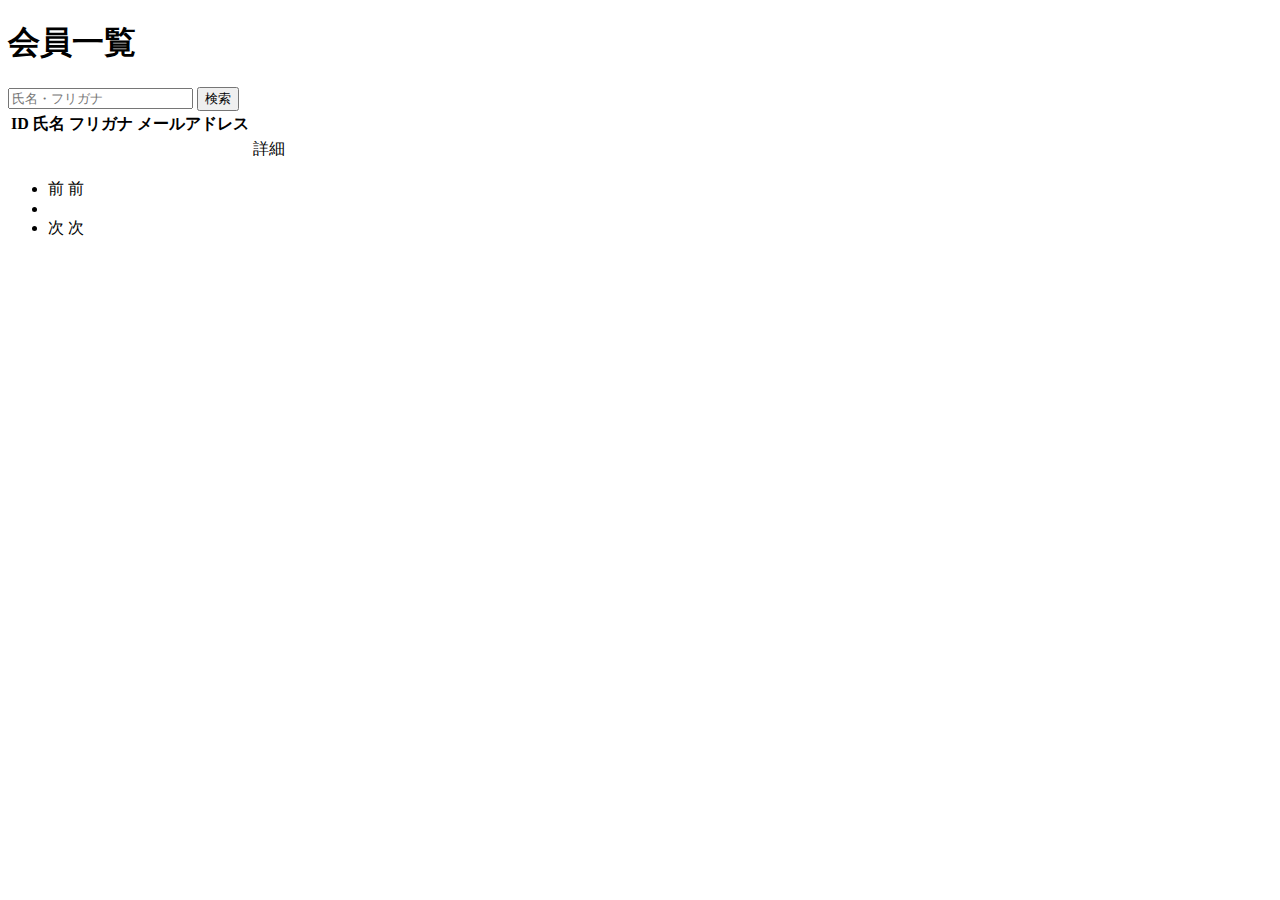
<file: src/main/resources/templates/admin/users/index.html>
<!DOCTYPE html>
<html xmlns:th="https://www.thymeleaf.org" xmlns:sec="http://www.thymeleaf.org/extras/spring-security">
<head>
    <div th:replace="~{fragment :: meta}"></div>

    <div th:replace="~{fragment :: styles}"></div>

    <title>会員一覧</title>
</head>
<body>
<div class="samuraitravel-wrapper">
    <!-- ヘッダー -->
    <div th:replace="~{fragment :: header}"></div>

    <main>
        <div class="container pt-4 pb-5 samuraitravel-container">
            <div class="row justify-content-center">
                <div class="col-xxl-9 col-xl-10 col-lg-11">

                    <h1 class="mb-4 text-center">会員一覧</h1>

                    <div class="d-flex justify-content-between align-items-end">
                        <form method="get" th:action="@{/admin/users}" class="mb-3">
                            <div class="input-group">
                                <input type="text" class="form-control" name="keyword" th:value="${keyword}" placeholder="氏名・フリガナ">
                                <button type="submit" class="btn text-white shadow-sm samuraitravel-btn">検索</button>
                            </div>
                        </form>
                    </div>

                    <div th:if="${successMessage}" class="alert alert-info">
                        <span th:text="${successMessage}"></span>
                    </div>

                    <table class="table">
                        <thead>
                        <tr>
                            <th scope="col">ID</th>
                            <th scope="col">氏名</th>
                            <th scope="col">フリガナ</th>
                            <th scope="col">メールアドレス</th>
                            <th scope="col"></th>
                        </tr>
                        </thead>
                        <tbody>
                        <tr th:each="user : ${userPage}">
                            <td th:text="${user.getId()}"></td>
                            <td th:text="${user.getName()}"></td>
                            <td th:text="${user.getFurigana()}"></td>
                            <td th:text="${user.getEmail()}"></td>
                            <td><a th:href="@{/admin/users/__${user.getId()}__}">詳細</a></td>
                        </tr>
                        </tbody>
                    </table>

                    <!-- ページネーション -->
                    <div th:if="${userPage.getTotalPages() > 1}" class="d-flex justify-content-center">
                        <nav aria-label="会員一覧ページ">
                            <ul class="pagination">
                                <li class="page-item">
                                    <span th:if="${userPage.isFirst()}" class="page-link disabled">前</span>
                                    <a th:unless="${userPage.isFirst()}" th:href="@{/admin/users(page = ${userPage.getNumber() - 1}, keyword = ${keyword})}" class="page-link samuraitravel-page-link">前</a>
                                </li>
                                <li th:each="i : ${#numbers.sequence(0, userPage.getTotalPages() - 1)}" class="page-item">
                                    <span th:if="${i == userPage.getNumber()}" class="page-link active samuraitravel-active" th:text="${i + 1}"></span>
                                    <a th:unless="${i == userPage.getNumber()}" th:href="@{/admin/users(page = ${i}, keyword = ${keyword})}" class="page-link samuraitravel-page-link" th:text="${i + 1}"></a>
                                </li>
                                <li class="page-item">
                                    <span th:if="${userPage.isLast()}" class="page-link disabled">次</span>
                                    <a th:unless="${userPage.isLast()}" th:href="@{/admin/users(page = ${userPage.getNumber() + 1}, keyword = ${keyword})}" class="page-link samuraitravel-page-link">次</a>
                                </li>
                            </ul>
                        </nav>
                    </div>
                </div>
            </div>
        </div>
    </main>

    <!-- フッター -->
    <div th:replace="~{fragment :: footer}"></div>
</div>

<div th:replace="~{fragment :: scripts}"></div>
</body>
</html>
</file>
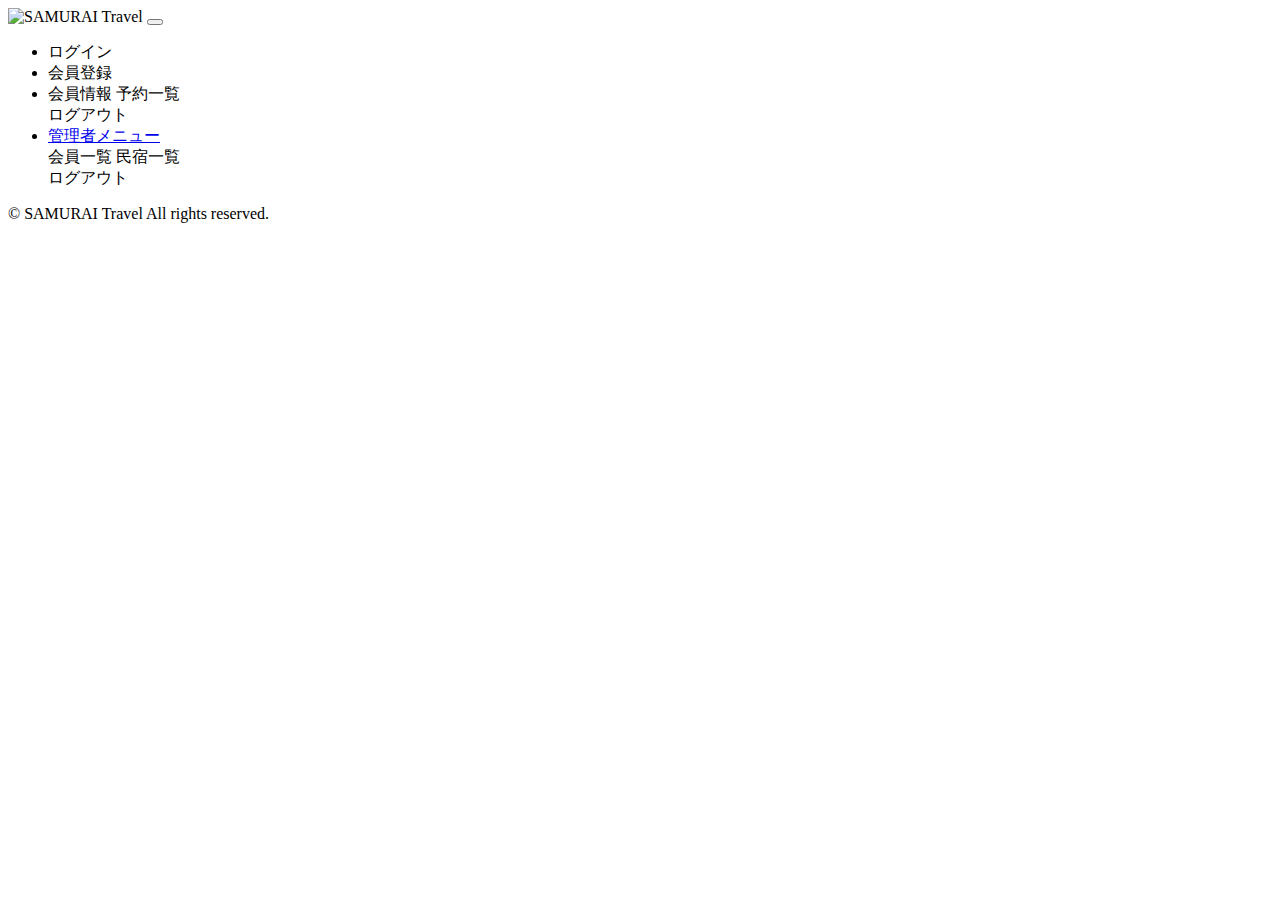
<file: src/main/resources/templates/fragment.html>
<!DOCTYPE html>
<html xmlns:th="https://www.thymeleaf.org" xmlns:sec="http://www.thymeleaf.org/extras/spring-security">

<head>
    <!-- meta要素の部品化 -->
    <div th:fragment="meta" th:remove="tag">
        <meta charset="UTF-8">
        <meta name="viewport" content="width=device-width, initial-scale=1">
    </div>

    <!-- link要素の部品化 -->
    <div th:fragment="styles" th:remove="tag">
        <!-- Bootstrap -->
        <link href="https://cdn.jsdelivr.net/npm/bootstrap@5.2.3/dist/css/bootstrap.min.css" rel="stylesheet" integrity="sha384-rbsA2VBKQhggwzxH7pPCaAqO46MgnOM80zW1RWuH61DGLwZJEdK2Kadq2F9CUG65" crossorigin="anonymous">

        <!-- Google Fonts -->
        <link rel="preconnect" href="https://fonts.googleapis.com">
        <link rel="preconnect" href="https://fonts.gstatic.com" crossorigin>
        <link href="https://fonts.googleapis.com/css2?family=Noto+Sans+JP:wght@400;500&display=swap" rel="stylesheet">

        <link th:href="@{/css/style.css}" rel="stylesheet" >
    </div>

    <title>部品化用のHTMLファイル</title>
</head>
<body>
<!-- ヘッダーの部品化 -->
<div th:fragment="header" th:remove="tag">
    <nav class="navbar navbar-expand-md navbar-light bg-white shadow-sm samuraitravel-navbar">
        <div class="container samuraitravel-container">
            <a class="navbar-brand" th:href="@{/}">
                <img class="samuraitravel-logo me-1" th:src="@{/images/logo.png}" alt="SAMURAI Travel">
            </a>

            <button class="navbar-toggler" type="button" data-bs-toggle="collapse" data-bs-target="#navbarSupportedContent" aria-controls="navbarSupportedContent" aria-expanded="false" aria-label="Toggle navigation">
                <span class="navbar-toggler-icon"></span>
            </button>

            <div class="collapse navbar-collapse" id="navbarSupportedContent">
                <ul class="navbar-nav ms-auto">
                    <!-- 未ログインであれば表示する -->
                    <li class="nav-item" sec:authorize="isAnonymous()">
                        <a class="nav-link" th:href="@{/login}">ログイン</a>
                    </li>
                    <li class="nav-item" sec:authorize="isAnonymous()">
                        <a class="nav-link" th:href="@{/signup}">会員登録</a>
                    </li>


                    <!-- ログイン済みであれば表示する -->
                    <li class="nav-item dropdown" sec:authorize="hasRole('ROLE_GENERAL')">
                        <a id="navbarDropdownGeneral" class="nav-link dropdown-toggle" href="#" role="button" data-bs-toggle="dropdown" aria-haspopup="true" aria-expanded="false" v-pre>
                            <span sec:authentication="principal.user.name"></span>
                        </a>

                        <div class="dropdown-menu dropdown-menu-end" aria-labelledby="navbarDropdownGeneral">
                            <a class="dropdown-item samuraitravel-dropdown-item" th:href="@{/user}">会員情報</a>
                            <a class="dropdown-item samuraitravel-dropdown-item" th:href="@{/reservations}">予約一覧</a>


                            <div class="dropdown-divider"></div>

                            <a class="dropdown-item samuraitravel-dropdown-item" th:href="@{/logout}" onclick="event.preventDefault(); document.getElementById('logout-form').submit();">
                                ログアウト
                            </a>
                            <form class="d-none" id="logout-form" th:action="@{/logout}" method="post"></form>
                        </div>
                    </li>

                    <!-- 管理者であれば表示する -->
                    <li class="nav-item dropdown" sec:authorize="hasRole('ROLE_ADMIN')">
                        <a id="navbarDropdownAdmin" class="nav-link dropdown-toggle" href="#" role="button" data-bs-toggle="dropdown" aria-haspopup="true" aria-expanded="false" v-pre>
                            管理者メニュー
                        </a>

                        <div class="dropdown-menu dropdown-menu-end" aria-labelledby="navbarDropdownAdmin">
                            <a class="dropdown-item samuraitravel-dropdown-item" th:href="@{/admin/users}">会員一覧</a>
                            <a class="dropdown-item samuraitravel-dropdown-item" th:href="@{/admin/houses}">民宿一覧</a>

                            <div class="dropdown-divider"></div>

                            <a class="dropdown-item samuraitravel-dropdown-item" th:href="@{/logout}" onclick="event.preventDefault(); document.getElementById('logout-form').submit();">
                                ログアウト
                            </a>
                            <form class="d-none" id="logout-form" th:action="@{/logout}" method="post"></form>
                        </div>
                    </li>
                </ul>
            </div>

        </div>
    </nav>
</div>


<!-- フッターの部品化 -->
<div th:fragment="footer" th:remove="tag">
    <footer>
        <div class="d-flex justify-content-center align-items-center h-100">
            <p class="text-center text-muted small mb-0">&copy; SAMURAI Travel All rights reserved.</p>
        </div>
    </footer>
</div>

<!-- script要素の部品化 -->
<div th:fragment="scripts" th:remove="tag">
    <!-- Bootstrap -->
    <script src="https://cdn.jsdelivr.net/npm/bootstrap@5.2.3/dist/js/bootstrap.bundle.min.js" integrity="sha384-kenU1KFdBIe4zVF0s0G1M5b4hcpxyD9F7jL+jjXkk+Q2h455rYXK/7HAuoJl+0I4" crossorigin="anonymous"></script>
</div>
</body>
</html>
</file>
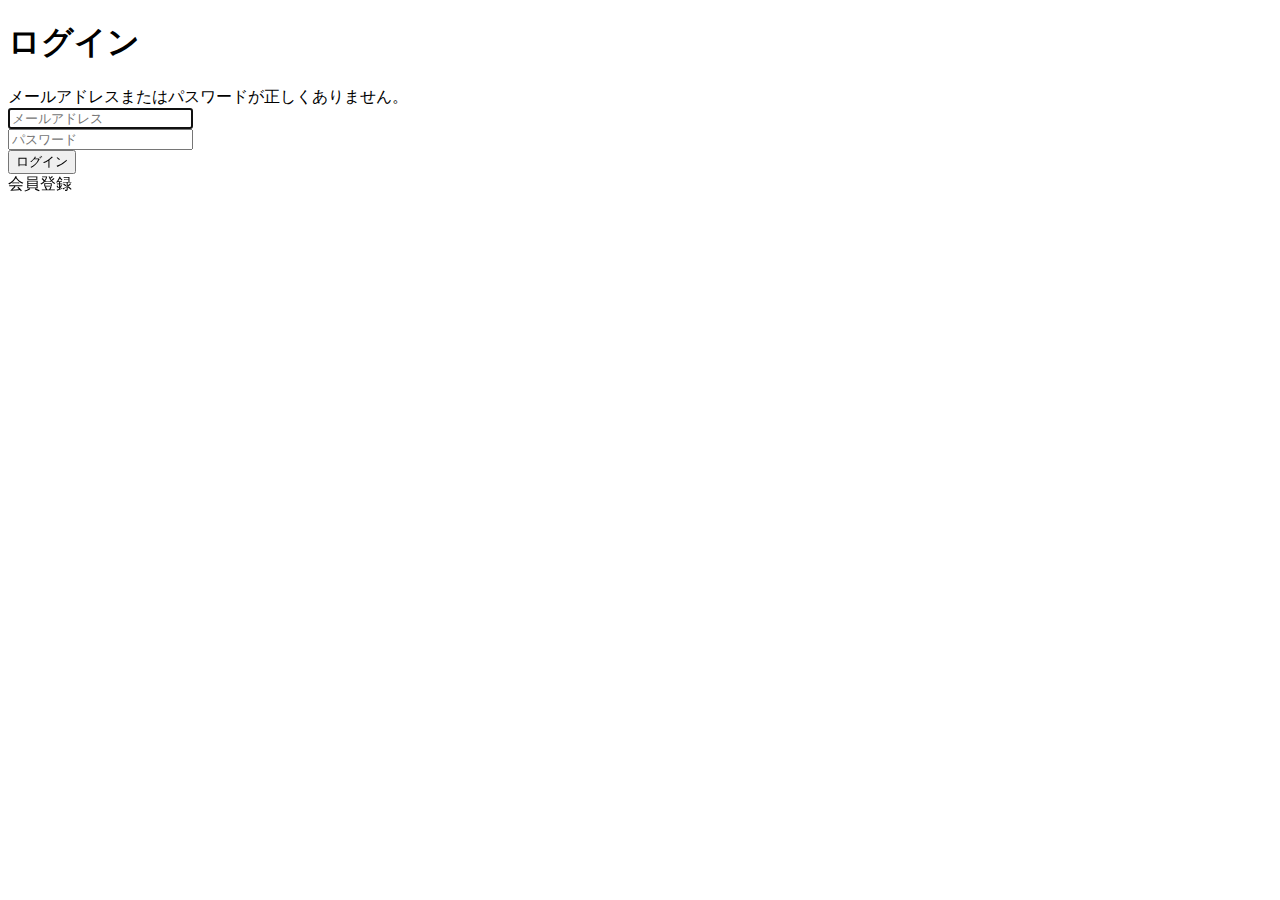
<file: src/main/resources/templates/auth/login.html>
<!DOCTYPE html>
<html xmlns:th="https://www.thymeleaf.org" xmlns:sec="http://www.thymeleaf.org/extras/spring-security">
<head>
    <div th:replace="~{fragment :: meta}"></div>

    <div th:replace="~{fragment :: styles}"></div>

    <title>ログイン</title>
</head>
<body>
<div class="samuraitravel-wrapper">
    <!-- ヘッダー -->
    <div th:replace="~{fragment :: header}"></div>

    <main>
        <div class="container pt-4 pb-5 samuraitravel-container">
            <div class="row justify-content-center">
                <div class="col-xl-3 col-lg-4 col-md-5 col-sm-7">
                    <h1 class="mb-4 text-center">ログイン</h1>

                    <div th:if="${param.error}" class="alert alert-danger">
                        メールアドレスまたはパスワードが正しくありません。
                    </div>

                    <form th:action="@{/login}" method="post">
                        <div class="form-group mb-3">
                            <input type="text" class="form-control" name="username" autocomplete="email" placeholder="メールアドレス" autofocus>
                        </div>
                        <div class="form-group mb-3">
                            <input type="password" class="form-control" name="password" autocomplete="new-password" placeholder="パスワード">
                        </div>

                        <div class="form-group d-flex justify-content-center my-4">
                            <button type="submit" class="btn text-white shadow-sm w-100 samuraitravel-btn">ログイン</button>
                        </div>
                    </form>

                    <div class="text-center">
                        <a th:href="@{/signup}">
                            会員登録
                        </a>
                    </div>
                </div>
            </div>
        </div>
    </main>

    <!-- フッター -->
    <div th:replace="~{fragment :: footer}"></div>
</div>

<div th:replace="~{fragment :: scripts}"></div>
</body>
</html>
</file>
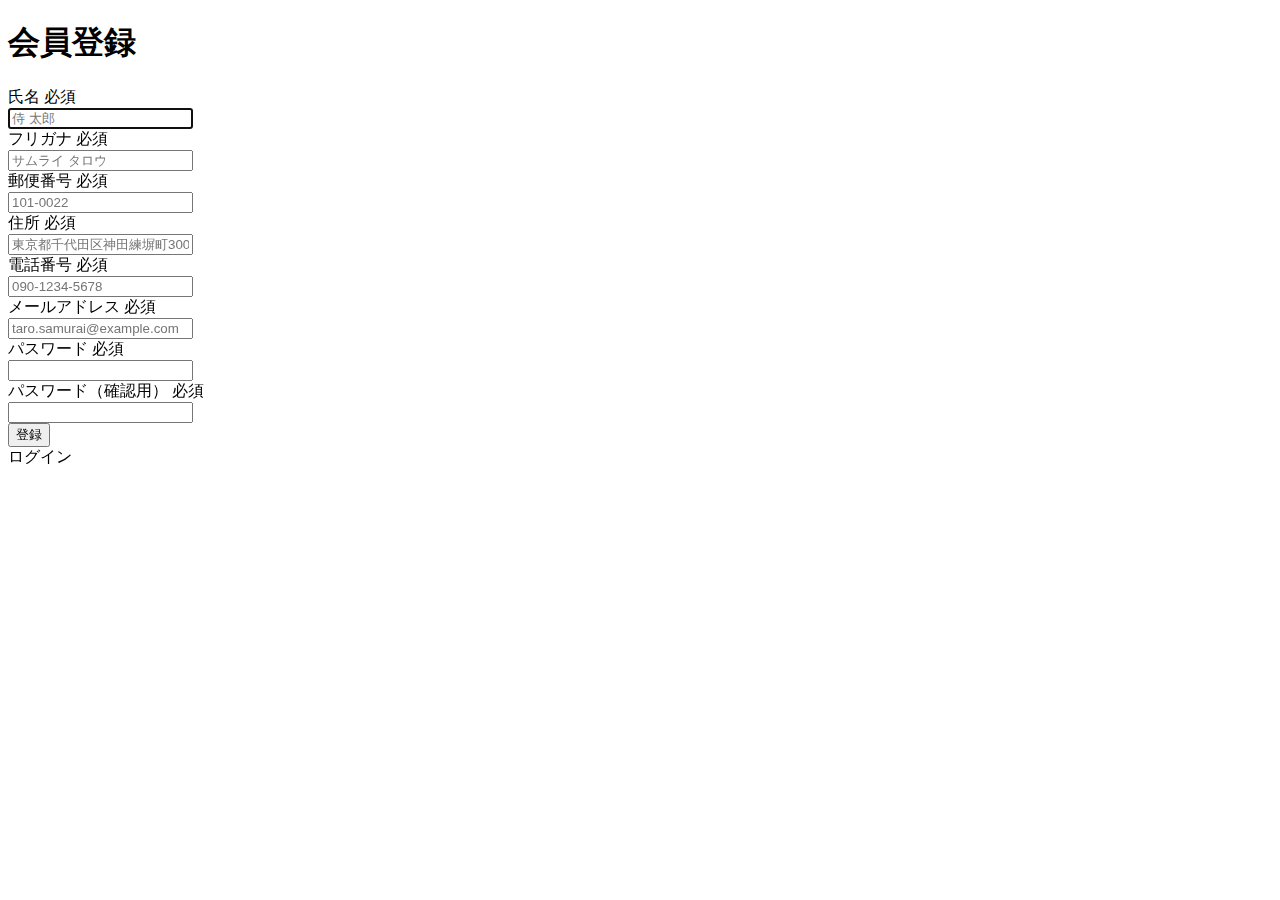
<file: src/main/resources/templates/auth/signup.html>
<!DOCTYPE html>
<html xmlns:th="https://www.thymeleaf.org" xmlns:sec="http://www.thymeleaf.org/extras/spring-security">
<head>
  <div th:replace="~{fragment :: meta}"></div>

  <div th:replace="~{fragment :: styles}"></div>

  <title>会員登録</title>
</head>
<body>
<div class="samuraitravel-wrapper">
  <!-- ヘッダー -->
  <div th:replace="~{fragment :: header}"></div>

  <main>
    <div class="container pt-4 pb-5 samuraitravel-container">
      <div class="row justify-content-center">
        <div class="col-xl-5 col-lg-6 col-md-8">

          <h1 class="mb-4 text-center">会員登録</h1>

          <form method="post" th:action="@{/signup}" th:object="${signupForm}">

            <div class="form-group row mb-3">
              <div class="col-md-5">
                <label for="name" class="col-form-label text-md-left fw-bold">
                  <div class="d-flex align-items-center">
                    <span class="me-1">氏名</span>
                    <span class="badge bg-danger">必須</span>
                  </div>
                </label>
              </div>
              <div class="col-md-7">
                <div th:if="${#fields.hasErrors('name')}" class="text-danger small mb-2" th:errors="*{name}"></div>
                <input type="text" class="form-control" th:field="*{name}" autocomplete="name" autofocus placeholder="侍 太郎">
              </div>
            </div>

            <div class="form-group row mb-3">
              <div class="col-md-5">
                <label for="furigana" class="col-form-label text-md-left fw-bold">
                  <div class="d-flex align-items-center">
                    <span class="me-1">フリガナ</span>
                    <span class="badge bg-danger">必須</span>
                  </div>
                </label>
              </div>
              <div class="col-md-7">
                <div th:if="${#fields.hasErrors('furigana')}" class="text-danger small mb-2" th:errors="*{furigana}"></div>
                <input type="text" class="form-control" th:field="*{furigana}" placeholder="サムライ タロウ">
              </div>
            </div>

            <div class="form-group row mb-3">
              <div class="col-md-5">
                <label for="postalCode" class="col-form-label text-md-left fw-bold">
                  <div class="d-flex align-items-center">
                    <span class="me-1">郵便番号</span>
                    <span class="badge bg-danger">必須</span>
                  </div>
                </label>
              </div>
              <div class="col-md-7">
                <div th:if="${#fields.hasErrors('postalCode')}" class="text-danger small mb-2" th:errors="*{postalCode}"></div>
                <input type="text" class="form-control" th:field="*{postalCode}" autocomplete="postal-code" placeholder="101-0022">
              </div>
            </div>

            <div class="form-group row mb-3">
              <div class="col-md-5">
                <label for="address" class="col-form-label text-md-left fw-bold">
                  <div class="d-flex align-items-center">
                    <span class="me-1">住所</span>
                    <span class="badge bg-danger">必須</span>
                  </div>
                </label>
              </div>
              <div class="col-md-7">
                <div th:if="${#fields.hasErrors('address')}" class="text-danger small mb-2" th:errors="*{address}"></div>
                <input type="text" class="form-control" th:field="*{address}" placeholder="東京都千代田区神田練塀町300番地">
              </div>
            </div>

            <div class="form-group row mb-3">
              <div class="col-md-5">
                <label for="phoneNumber" class="col-form-label text-md-left fw-bold">
                  <div class="d-flex align-items-center">
                    <span class="me-1">電話番号</span>
                    <span class="badge bg-danger">必須</span>
                  </div>
                </label>
              </div>
              <div class="col-md-7">
                <div th:if="${#fields.hasErrors('phoneNumber')}" class="text-danger small mb-2" th:errors="*{phoneNumber}"></div>
                <input type="text" class="form-control" th:field="*{phoneNumber}" autocomplete="tel-national" placeholder="090-1234-5678">
              </div>
            </div>

            <div class="form-group row mb-3">
              <div class="col-md-5">
                <label for="email" class="col-form-label text-md-left fw-bold">
                  <div class="d-flex align-items-center">
                    <span class="me-1">メールアドレス</span>
                    <span class="badge bg-danger">必須</span>
                  </div>
                </label>
              </div>
              <div class="col-md-7">
                <div th:if="${#fields.hasErrors('email')}" class="text-danger small mb-2" th:errors="*{email}"></div>
                <input type="text" class="form-control" th:field="*{email}" autocomplete="email" placeholder="taro.samurai@example.com">
              </div>
            </div>

            <div class="form-group row mb-3">
              <div class="col-md-5">
                <label for="password" class="col-form-label text-md-left fw-bold">
                  <div class="d-flex align-items-center">
                    <span class="me-1">パスワード</span>
                    <span class="badge bg-danger">必須</span>
                  </div>
                </label>
              </div>
              <div class="col-md-7">
                <div th:if="${#fields.hasErrors('password')}" class="text-danger small mb-2" th:errors="*{password}"></div>
                <input type="password" class="form-control" th:field="*{password}" autocomplete="new-password">
              </div>
            </div>

            <div class="form-group row mb-3">
              <div class="col-md-5">
                <label for="passwordConfirmation" class="col-form-label text-md-left fw-bold">
                  <div class="d-flex align-items-center">
                    <span class="me-1">パスワード（確認用）</span>
                    <span class="badge bg-danger">必須</span>
                  </div>
                </label>
              </div>
              <div class="col-md-7">
                <div th:if="${#fields.hasErrors('passwordConfirmation')}" class="text-danger small mb-2" th:errors="*{passwordConfirmation}"></div>
                <input type="password" class="form-control" th:field="*{passwordConfirmation}" autocomplete="new-password">
              </div>
            </div>

            <div class="form-group d-flex justify-content-center my-4">
              <button type="submit" class="btn text-white shadow-sm w-50 samuraitravel-btn">登録</button>
            </div>
          </form>

          <div class="text-center">
            <a th:href="@{/login}">ログイン</a>
          </div>
        </div>
      </div>
    </div>
  </main>

  <!-- フッター -->
  <div th:replace="~{fragment :: footer}"></div>
</div>

<div th:replace="~{fragment :: scripts}"></div>
</body>
</html>
</file>
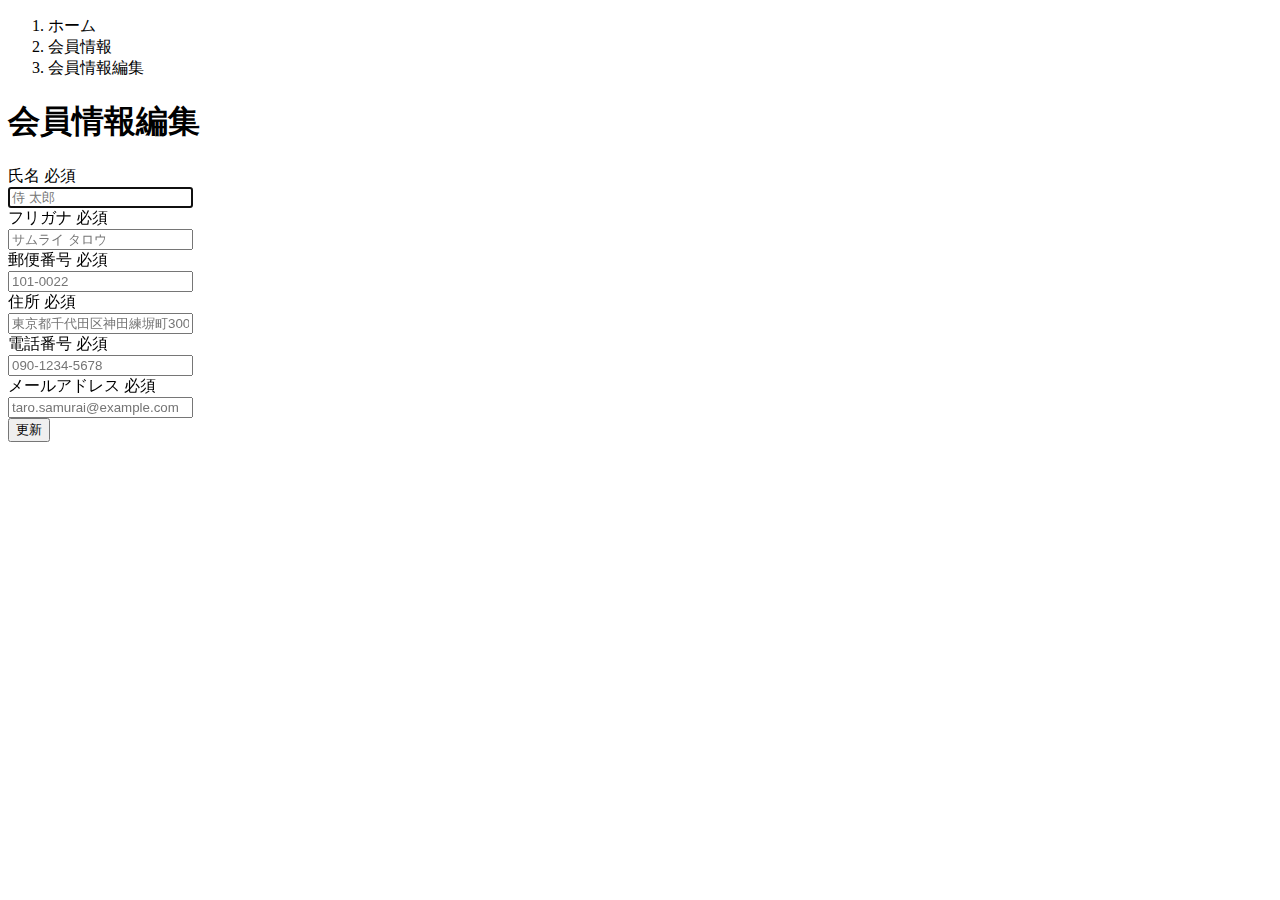
<file: src/main/resources/templates/user/edit.html>
<!DOCTYPE html>
<html xmlns:th="https://www.thymeleaf.org" xmlns:sec="http://www.thymeleaf.org/extras/spring-security">
<head>
    <div th:replace="~{fragment :: meta}"></div>

    <div th:replace="~{fragment :: styles}"></div>

    <title>会員情報編集</title>
</head>
<body>
<div class="samuraitravel-wrapper">
    <!-- ヘッダー -->
    <div th:replace="~{fragment :: header}"></div>

    <main>
        <div class="container pb-5 samuraitravel-container">
            <div class="row justify-content-center">
                <div class="col-xl-5 col-lg-6 col-md-8">
                    <nav class="my-3" style="--bs-breadcrumb-divider: '>';" aria-label="breadcrumb">
                        <ol class="breadcrumb mb-0">
                            <li class="breadcrumb-item"><a th:href="@{/}">ホーム</a></li>
                            <li class="breadcrumb-item"><a th:href="@{/user}">会員情報</a></li>
                            <li class="breadcrumb-item active" aria-current="page">会員情報編集</li>
                        </ol>
                    </nav>

                    <h1 class="mb-4 text-center">会員情報編集</h1>

                    <form method="post" th:action="@{/user/update}" th:object="${userEditForm}">
                        <input type="hidden" th:field="*{id}">

                        <div class="form-group row mb-3">
                            <div class="col-md-5">
                                <label for="name" class="col-form-label text-md-left fw-bold">
                                    <div class="d-flex align-items-center">
                                        <span class="me-1">氏名</span>
                                        <span class="badge bg-danger">必須</span>
                                    </div>
                                </label>
                            </div>
                            <div class="col-md-7">
                                <div th:if="${#fields.hasErrors('name')}" class="text-danger small mb-2" th:errors="*{name}"></div>
                                <input type="text" class="form-control" th:field="*{name}" autocomplete="name" autofocus placeholder="侍 太郎">
                            </div>
                        </div>

                        <div class="form-group row mb-3">
                            <div class="col-md-5">
                                <label for="furigana" class="col-form-label text-md-left fw-bold">
                                    <div class="d-flex align-items-center">
                                        <span class="me-1">フリガナ</span>
                                        <span class="badge bg-danger">必須</span>
                                    </div>
                                </label>
                            </div>
                            <div class="col-md-7">
                                <div th:if="${#fields.hasErrors('furigana')}" class="text-danger small mb-2" th:errors="*{furigana}"></div>
                                <input type="text" class="form-control" th:field="*{furigana}" placeholder="サムライ タロウ">
                            </div>
                        </div>

                        <div class="form-group row mb-3">
                            <div class="col-md-5">
                                <label for="postalCode" class="col-form-label text-md-left fw-bold">
                                    <div class="d-flex align-items-center">
                                        <span class="me-1">郵便番号</span>
                                        <span class="badge bg-danger">必須</span>
                                    </div>
                                </label>
                            </div>
                            <div class="col-md-7">
                                <div th:if="${#fields.hasErrors('postalCode')}" class="text-danger small mb-2" th:errors="*{postalCode}"></div>
                                <input type="text" class="form-control" th:field="*{postalCode}" autocomplete="postal-code" placeholder="101-0022">
                            </div>
                        </div>

                        <div class="form-group row mb-3">
                            <div class="col-md-5">
                                <label for="address" class="col-form-label text-md-left fw-bold">
                                    <div class="d-flex align-items-center">
                                        <span class="me-1">住所</span>
                                        <span class="badge bg-danger">必須</span>
                                    </div>
                                </label>
                            </div>
                            <div class="col-md-7">
                                <div th:if="${#fields.hasErrors('address')}"  class="text-danger small mb-2" th:errors="*{address}"></div>
                                <input type="text" class="form-control" th:field="*{address}" placeholder="東京都千代田区神田練塀町300番地">
                            </div>
                        </div>

                        <div class="form-group row mb-3">
                            <div class="col-md-5">
                                <label for="phoneNumber" class="col-form-label text-md-left fw-bold">
                                    <div class="d-flex align-items-center">
                                        <span class="me-1">電話番号</span>
                                        <span class="badge bg-danger">必須</span>
                                    </div>
                                </label>
                            </div>
                            <div class="col-md-7">
                                <div th:if="${#fields.hasErrors('phoneNumber')}" class="text-danger small mb-2" th:errors="*{phoneNumber}"></div>
                                <input type="text" class="form-control" th:field="*{phoneNumber}" autocomplete="tel-national" placeholder="090-1234-5678">
                            </div>
                        </div>

                        <div class="form-group row mb-3">
                            <div class="col-md-5">
                                <label for="email" class="col-form-label text-md-left fw-bold">
                                    <div class="d-flex align-items-center">
                                        <span class="me-1">メールアドレス</span>
                                        <span class="badge bg-danger">必須</span>
                                    </div>
                                </label>
                            </div>
                            <div class="col-md-7">
                                <div th:if="${#fields.hasErrors('email')}" class="text-danger small mb-2" th:errors="*{email}"></div>
                                <input type="text" class="form-control" th:field="*{email}" autocomplete="email" placeholder="taro.samurai@example.com">
                            </div>
                        </div>


                        <div class="form-group d-flex justify-content-center my-4">
                            <button type="submit" class="btn text-white shadow-sm w-50 samuraitravel-btn">更新</button>
                        </div>
                    </form>
                </div>
            </div>
        </div>
    </main>

    <!-- フッター -->
    <div th:replace="~{fragment :: footer}"></div>
</div>

<div th:replace="~{fragment :: scripts}"></div>
</body>
</html>
</file>
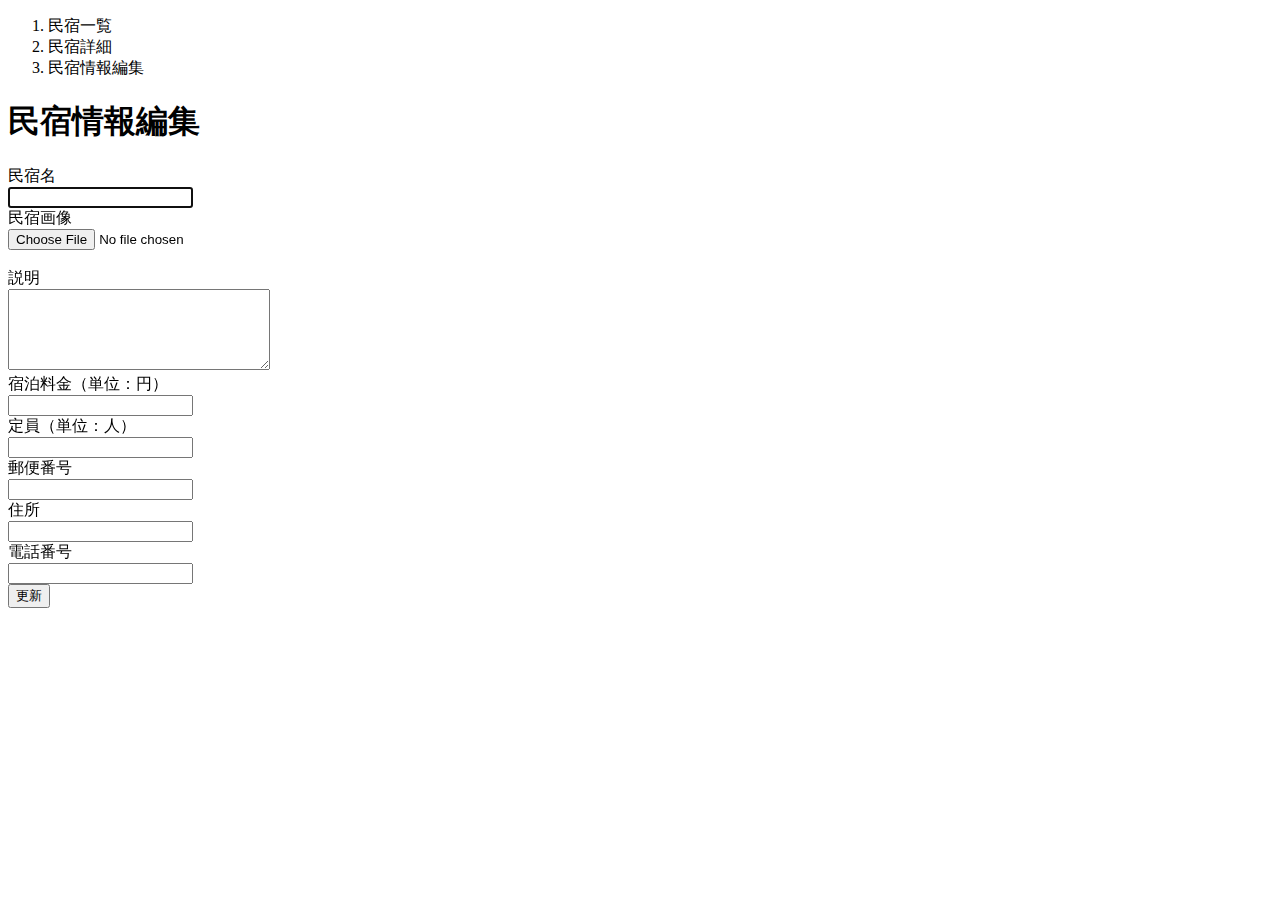
<file: src/main/resources/templates/admin/houses/edit.html>
<!DOCTYPE html>
<html xmlns:th="https://www.thymeleaf.org" xmlns:sec="http://www.thymeleaf.org/extras/spring-security">
<head>
    <div th:replace="~{fragment :: meta}"></div>

    <div th:replace="~{fragment :: styles}"></div>

    <title>民宿情報編集</title>
</head>
<body>
<div class="samuraitravel-wrapper">
    <!-- ヘッダー -->
    <div th:replace="~{fragment :: header}"></div>

    <main>
        <div class="container pt-4 pb-5 samuraitravel-container">
            <div class="row justify-content-center">
                <div class="col-xl-5 col-lg-6 col-md-8">
                    <nav class="mb-4" style="--bs-breadcrumb-divider: '>';" aria-label="breadcrumb">
                        <ol class="breadcrumb mb-0">
                            <li class="breadcrumb-item"><a th:href="@{/admin/houses}">民宿一覧</a></li>
                            <li class="breadcrumb-item"><a th:href="@{/admin/houses/__${houseEditForm.getId()}__}">民宿詳細</a></li>
                            <li class="breadcrumb-item active" aria-current="page">民宿情報編集</li>
                        </ol>
                    </nav>

                    <h1 class="mb-4 text-center">民宿情報編集</h1>

                    <form method="post" th:action="@{/admin/houses/__${houseEditForm.getId()}__/update}" th:object="${houseEditForm}" enctype="multipart/form-data">
                        <input type="hidden" th:field="*{id}">

                        <div class="form-group row mb-3">
                            <div class="col-md-4">
                                <label for="name" class="col-form-label text-md-left fw-bold">民宿名</label>
                            </div>
                            <div class="col-md-8">
                                <div th:if="${#fields.hasErrors('name')}" class="text-danger small mb-2" th:errors="*{name}"></div>
                                <input type="text" class="form-control" th:field="*{name}" autofocus>
                            </div>
                        </div>

                        <div class="form-group row mb-3">
                            <div class="col-md-4">
                                <label for="imageFile" class="col-form-label text-md-left fw-bold">民宿画像</label>
                            </div>
                            <div class="col-md-8">
                                <div th:if="${#fields.hasErrors('imageFile')}" class="text-danger small mb-2" th:errors="*{imageFile}"></div>
                                <input type="file" class="form-control" th:field="*{imageFile}">
                            </div>
                        </div>

                        <!-- 選択された画像の表示場所 -->
                        <div th:if="${imageName}" class="row" id="imagePreview"><img th:src="@{/storage/__${imageName}__}" class="mb-3"></div>
                        <div th:unless="${imageName}" class="row" id="imagePreview"></div>

                        <div class="form-group row mb-3">
                            <div class="col-md-4">
                                <label for="description" class="col-form-label text-md-left fw-bold">説明</label>
                            </div>
                            <div class="col-md-8">
                                <div th:if="${#fields.hasErrors('description')}" class="text-danger small mb-2" th:errors="*{description}"></div>
                                <textarea class="form-control" th:field="*{description}" cols="30" rows="5"></textarea>
                            </div>
                        </div>

                        <div class="form-group row mb-3">
                            <div class="col-md-4">
                                <label for="price" class="col-form-label text-md-left fw-bold">宿泊料金（単位：円）</label>
                            </div>
                            <div class="col-md-8">
                                <div th:if="${#fields.hasErrors('price')}" class="text-danger small mb-2" th:errors="*{price}"></div>
                                <input type="number" class="form-control" th:field="*{price}">
                            </div>
                        </div>

                        <div class="form-group row mb-3">
                            <div class="col-md-4">
                                <label for="capacity" class="col-form-label text-md-left fw-bold">定員（単位：人）</label>
                            </div>
                            <div class="col-md-8">
                                <div th:if="${#fields.hasErrors('capacity')}" class="text-danger small mb-2" th:errors="*{capacity}"></div>
                                <input type="number" class="form-control" th:field="*{capacity}">
                            </div>
                        </div>

                        <div class="form-group row mb-3">
                            <div class="col-md-4">
                                <label for="postalCode" class="col-form-label text-md-left fw-bold">郵便番号</label>
                            </div>
                            <div class="col-md-8">
                                <div th:if="${#fields.hasErrors('postalCode')}" class="text-danger small mb-2" th:errors="*{postalCode}"></div>
                                <input type="text" class="form-control" th:field="*{postalCode}">
                            </div>
                        </div>

                        <div class="form-group row mb-3">
                            <div class="col-md-4">
                                <label for="address" class="col-form-label text-md-left fw-bold">住所</label>
                            </div>
                            <div class="col-md-8">
                                <div th:if="${#fields.hasErrors('address')}" class="text-danger small mb-2" th:errors="*{address}"></div>
                                <input type="text" class="form-control" th:field="*{address}">
                            </div>
                        </div>

                        <div class="form-group row mb-3">
                            <div class="col-md-4">
                                <label for="phoneNumber" class="col-form-label text-md-left fw-bold">電話番号</label>
                            </div>
                            <div class="col-md-8">
                                <div th:if="${#fields.hasErrors('phoneNumber')}" class="text-danger small mb-2" th:errors="*{phoneNumber}"></div>
                                <input type="text" class="form-control" th:field="*{phoneNumber}">
                            </div>
                        </div>


                        <div class="form-group d-flex justify-content-center my-4">
                            <button type="submit" class="btn text-white shadow-sm w-50 samuraitravel-btn">更新</button>
                        </div>
                    </form>
                </div>
            </div>
        </div>
    </main>

    <!-- フッター -->
    <div th:replace="~{fragment :: footer}"></div>
</div>

<div th:replace="~{fragment :: scripts}"></div>
<script th:src="@{/js/preview.js}"></script>
</body>
</html>
</file>
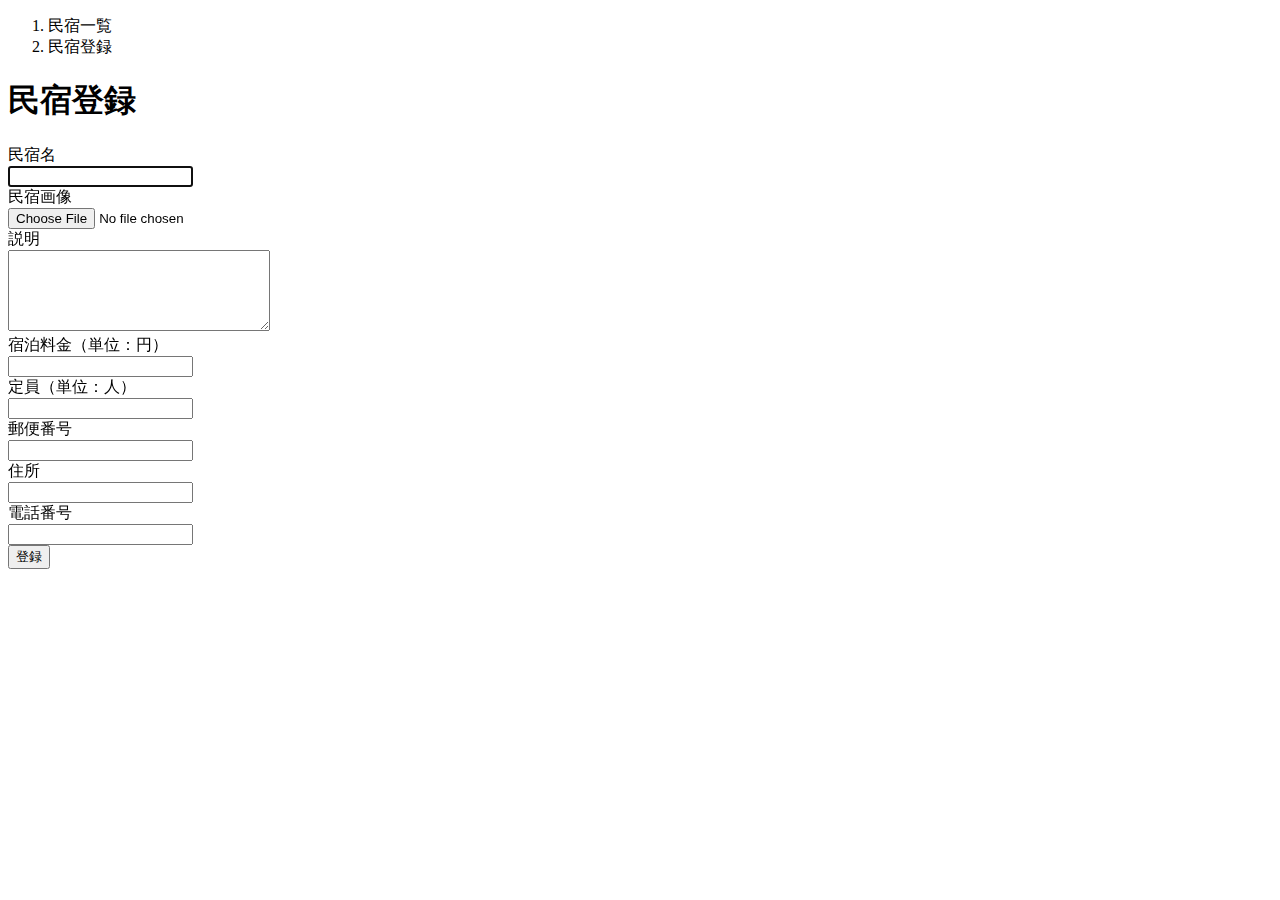
<file: src/main/resources/templates/admin/houses/register.html>
<!DOCTYPE html>
<html xmlns:th="https://www.thymeleaf.org" xmlns:sec="http://www.thymeleaf.org/extras/spring-security">
<head>
    <div th:replace="~{fragment :: meta}"></div>

    <div th:replace="~{fragment :: styles}"></div>

    <title>民宿登録</title>
</head>
<body>
<div class="samuraitravel-wrapper">
    <!-- ヘッダー -->
    <div th:replace="~{fragment :: header}"></div>

    <main>
        <div class="container pt-4 pb-5 samuraitravel-container">
            <div class="row justify-content-center">
                <div class="col-xl-5 col-lg-6 col-md-8">
                    <nav class="mb-4" style="--bs-breadcrumb-divider: '>';" aria-label="breadcrumb">
                        <ol class="breadcrumb mb-0">
                            <li class="breadcrumb-item"><a th:href="@{/admin/houses}">民宿一覧</a></li>
                            <li class="breadcrumb-item active" aria-current="page">民宿登録</li>
                        </ol>
                    </nav>

                    <h1 class="mb-4 text-center">民宿登録</h1>

                    <form method="post" th:action="@{/admin/houses/create}" th:object="${houseRegisterForm}" enctype="multipart/form-data">
                        <div class="form-group row mb-3">
                            <div class="col-md-4">
                                <label for="name" class="col-form-label text-md-left fw-bold">民宿名</label>
                            </div>
                            <div class="col-md-8">
                                <div th:if="${#fields.hasErrors('name')}" class="text-danger small mb-2" th:errors="*{name}"></div>
                                <input type="text" class="form-control" th:field="*{name}" autofocus>
                            </div>
                        </div>

                        <div class="form-group row mb-3">
                            <div class="col-md-4">
                                <label for="imageFile" class="col-form-label text-md-left fw-bold">民宿画像</label>
                            </div>
                            <div class="col-md-8">
                                <div th:if="${#fields.hasErrors('imageFile')}" class="text-danger small mb-2" th:errors="*{imageFile}"></div>
                                <input type="file" class="form-control" th:field="*{imageFile}">
                            </div>
                        </div>

                        <!-- 選択された画像の表示場所 -->
                        <div class="row" id="imagePreview"></div>

                        <div class="form-group row mb-3">
                            <div class="col-md-4">
                                <label for="description" class="col-form-label text-md-left fw-bold">説明</label>
                            </div>
                            <div class="col-md-8">
                                <div th:if="${#fields.hasErrors('description')}" class="text-danger small mb-2" th:errors="*{description}"></div>
                                <textarea class="form-control" th:field="*{description}" cols="30" rows="5"></textarea>
                            </div>
                        </div>

                        <div class="form-group row mb-3">
                            <div class="col-md-4">
                                <label for="price" class="col-form-label text-md-left fw-bold">宿泊料金（単位：円）</label>
                            </div>
                            <div class="col-md-8">
                                <div th:if="${#fields.hasErrors('price')}" class="text-danger small mb-2" th:errors="*{price}"></div>
                                <input type="number" class="form-control" th:field="*{price}">
                            </div>
                        </div>

                        <div class="form-group row mb-3">
                            <div class="col-md-4">
                                <label for="capacity" class="col-form-label text-md-left fw-bold">定員（単位：人）</label>
                            </div>
                            <div class="col-md-8">
                                <div th:if="${#fields.hasErrors('capacity')}" class="text-danger small mb-2" th:errors="*{capacity}"></div>
                                <input type="number" class="form-control" th:field="*{capacity}">
                            </div>
                        </div>

                        <div class="form-group row mb-3">
                            <div class="col-md-4">
                                <label for="postalCode" class="col-form-label text-md-left fw-bold">郵便番号</label>
                            </div>
                            <div class="col-md-8">
                                <div th:if="${#fields.hasErrors('postalCode')}" class="text-danger small mb-2" th:errors="*{postalCode}"></div>
                                <input type="text" class="form-control" th:field="*{postalCode}">
                            </div>
                        </div>

                        <div class="form-group row mb-3">
                            <div class="col-md-4">
                                <label for="address" class="col-form-label text-md-left fw-bold">住所</label>
                            </div>
                            <div class="col-md-8">
                                <div th:if="${#fields.hasErrors('address')}" class="text-danger small mb-2" th:errors="*{address}"></div>
                                <input type="text" class="form-control" th:field="*{address}">
                            </div>
                        </div>

                        <div class="form-group row mb-3">
                            <div class="col-md-4">
                                <label for="phoneNumber" class="col-form-label text-md-left fw-bold">電話番号</label>
                            </div>
                            <div class="col-md-8">
                                <div th:if="${#fields.hasErrors('phoneNumber')}" class="text-danger small mb-2" th:errors="*{phoneNumber}"></div>
                                <input type="text" class="form-control" th:field="*{phoneNumber}">
                            </div>
                        </div>


                        <div class="form-group d-flex justify-content-center my-4">
                            <button type="submit" class="btn text-white shadow-sm w-50 samuraitravel-btn">登録</button>
                        </div>
                    </form>
                </div>
            </div>
        </div>
    </main>

    <!-- フッター -->
    <div th:replace="~{fragment :: footer}"></div>
</div>

<div th:replace="~{fragment :: scripts}"></div>
<script th:src="@{/js/preview.js}"></script>
</body>
</html>
</file>
